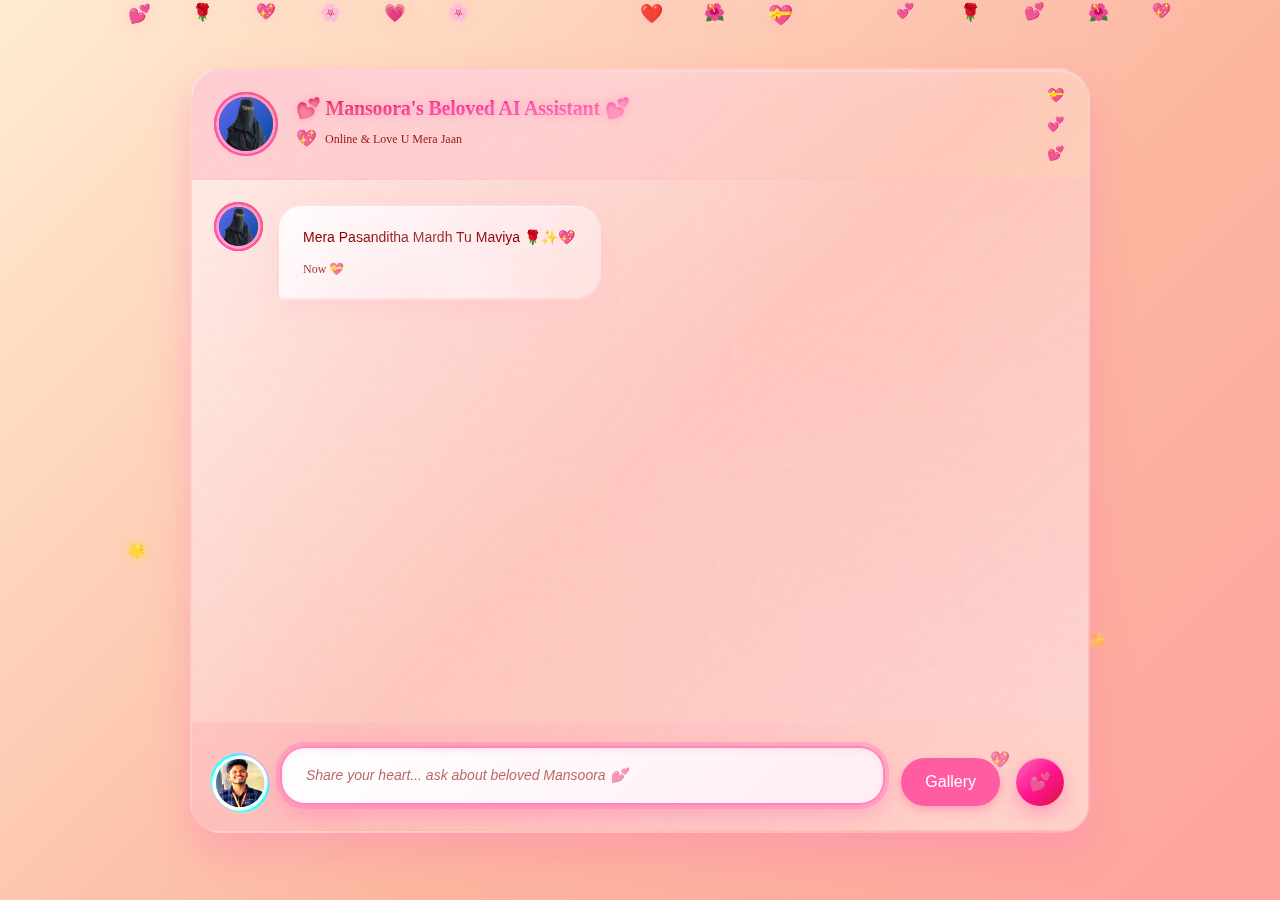
<file: index.html>
<!DOCTYPE html>
<html lang="en">
<head>
    <meta charset="UTF-8">
    <meta name="viewport" content="width=device-width, initial-scale=1.0">
    <title>💖 Mansoora's Romantic AI Assistant 💖</title>
    <link rel="stylesheet" href="style.css">
        <style>
            /* Romantic Pink Button */
            .romantic-button {
                background: #ff5ca2;
                /* bright pink background */
                color: white;
                /* white text */
                border: none;
                /* remove default border */
                border-radius: 50px;
                /* rounded pill shape */
                padding: 12px 24px;
                /* space inside the button */
                font-size: 16px;
                /* readable text size */
                cursor: pointer;
                /* pointer on hover */
                box-shadow: 0 4px 10px rgba(255, 92, 162, 0.4);
                /* soft pink shadow */
                transition: all 0.3s ease;
                /* smooth hover effect */
                position: relative;
                /* for any floating effects */
            }
        
            /* Hover animation */
            .romantic-button:hover {
                background: #ff3d8f;
                /* slightly darker pink on hover */
                transform: translateY(-2px);
                /* lift effect */
                box-shadow: 0 6px 15px rgba(255, 92, 162, 0.5);
            }
        
            /* Optional: floating hearts effect inside button */
            .romantic-button::after {
                content: "💖";
                position: absolute;
                top: -10px;
                right: -10px;
                font-size: 16px;
                animation: floatHearts 2s infinite;
                opacity: 0.7;
            }
        
            @keyframes floatHearts {
                0% {
                    transform: translateY(0) rotate(0deg);
                    opacity: 0.7;
                }
        
                50% {
                    transform: translateY(-10px) rotate(15deg);
                    opacity: 1;
                }
        
                100% {
                    transform: translateY(0) rotate(-15deg);
                    opacity: 0.7;
                }
            }
        </style>
</head>
<body>
    <!-- Romantic Background with Hearts and Rose Petals -->
    <div class="romantic-background">
        <!-- Floating Hearts -->
        <div class="floating-hearts">
            <div class="heart heart1">💕</div>
            <div class="heart heart2">💖</div>
            <div class="heart heart3">💗</div>
            <div class="heart heart4">❤️</div>
            <div class="heart heart5">💝</div>
            <div class="heart heart6">💞</div>
            <div class="heart heart7">💕</div>
            <div class="heart heart8">💖</div>
        </div>
        
        <!-- Floating Rose Petals -->
        <div class="floating-petals">
            <div class="petal petal1">🌹</div>
            <div class="petal petal2">🌸</div>
            <div class="petal petal3">🌺</div>
            <div class="petal petal4">🌹</div>
            <div class="petal petal5">🌸</div>
            <div class="petal petal6">🌺</div>
        </div>
        
        <!-- Romantic Stars -->
        <div class="romantic-stars">
            <div class="star star1">✨</div>
            <div class="star star2">⭐</div>
            <div class="star star3">🌟</div>
            <div class="star star4">✨</div>
            <div class="star star5">⭐</div>
        </div>
    </div>

    <div class="app-container">
        <div class="chat-container">
            <!-- Romantic Chat Header -->
            <div class="chat-header">
                <div class="header-content">
                    <div class="avatar-container ai-avatar heart-shaped">
                        <div class="heart-border"></div>
                        <img 
                            src="Pic.png" 
                            alt="AI Assistant Avatar" 
                            class="avatar-img"
                            loading="lazy"
                        >
                        <div class="romantic-glow"></div>
                        <div class="love-pulse"></div>
                    </div>          
                    <div class="header-info">
                        <h2>💕 Mansoora's Beloved AI Assistant 💕</h2>
                        <p class="status-text">
                            <span class="status-heart">💖</span>
                            Online & Love U Mera Jaan
                        </p>
                    </div>
                    <div class="love-decoration">
                        <span class="floating-mini-heart">💝</span>
                        <span class="floating-mini-heart">💞</span>
                        <span class="floating-mini-heart">💕</span>
                    </div>
                </div>
            </div>

            <!-- Messages Area with Romantic Styling -->
            <div class="messages-container" id="messagesContainer">
                <div class="welcome-message">
                    <div class="message ai-message">
                        <div class="message-avatar heart-shaped">
                            <div class="heart-border"></div>
                            <img 
                                src="Pic.png" 
                                alt="AI Assistant" 
                                class="message-avatar-img"
                                loading="lazy"
                            >
                            <div class="romantic-pulse"></div>
                        </div>
                        <div class="message-content romantic-bubble">
                            <p> Mera Pasanditha Mardh Tu Maviya 🌹✨💖</p>
                            <span class="timestamp romantic-time">Now 💝</span>
                        </div>
                    </div>
                </div>
            </div>

            <!-- Romantic Typing Indicator -->
            <div class="typing-indicator romantic-typing" id="typingIndicator">
                <div class="typing-content">
                    <div class="typing-avatar heart-shaped">
                        <div class="heart-border"></div>
                        <img 
                            src="Pic.png" 
                            alt="AI Assistant" 
                            class="typing-avatar-img"
                        >
                    </div>
                    <div class="typing-bubble romantic-bubble">
                        <div class="typing-hearts">
                            <span class="heart-dot">💕</span>
                            <span class="heart-dot">💖</span>
                            <span class="heart-dot">💗</span>
                        </div>
                    </div>
                </div>
            </div>

            <!-- Romantic Input Area -->
            <div class="input-container romantic-input">
                <div class="input-wrapper">
                    <div class="user-avatar-container heart-shaped">
                        <div class="heart-border user-heart"></div>
                        <img 
                            src="Maviya.jpg" 
                            alt="User Avatar" 
                            class="user-avatar-img"
                            loading="lazy"
                        >
                        <div class="user-romantic-glow"></div>
                    </div>
                    <input 
                        type="text" 
                        id="messageInput" 
                        placeholder="Share your heart... ask about beloved Mansoora 💕"
                        class="message-input romantic-input-field"
                        autocomplete="off"
                    >
                    <a href="romantic-gallery.html" class="romantic-button">
                    <span class="shimmer"></span>
                        Gallery
                    </a>
                    <button id="sendButton" class="send-button romantic-send">
                        <div class="heart-send-icon">
                            💕
                        </div>
                        <div class="love-ripple"></div>
                    </button>
                </div>
            </div>
        </div>
    </div>

    <script src="app.js"></script>
</body>
</html>
</file>
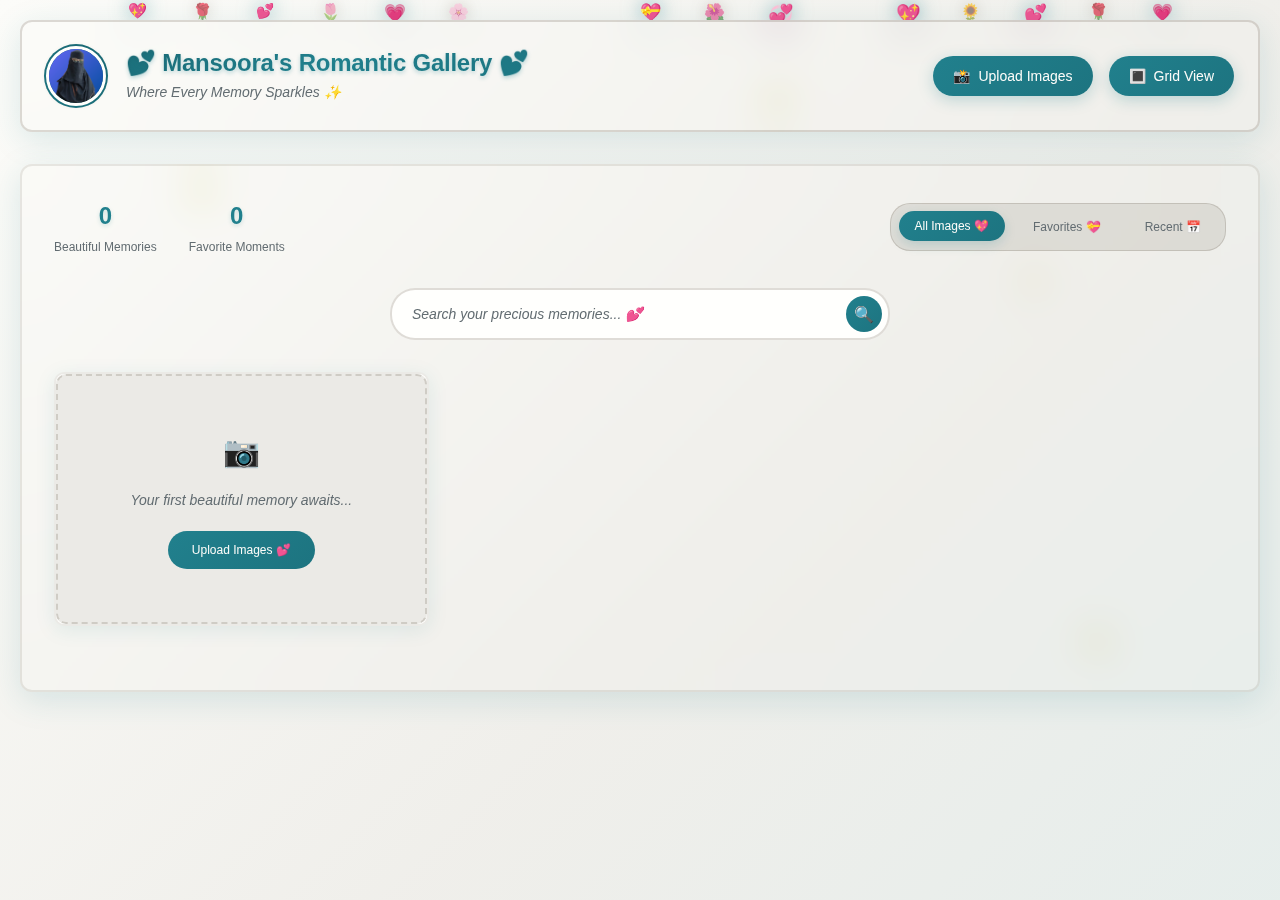
<file: romantic-gallery.html>
<!DOCTYPE html>
<html lang="en">
<head>
    <meta charset="UTF-8">
    <meta name="viewport" content="width=device-width, initial-scale=1.0">
    <title>💕 Mansoora's Romantic Image Gallery 💕</title>
    <link rel="stylesheet" href="romantic-gallery-style.css">
    <link rel="preconnect" href="https://fonts.googleapis.com">
    <link rel="preconnect" href="https://fonts.gstatic.com" crossorigin>
    <link href="https://fonts.googleapis.com/css2?family=Dancing+Script:wght@400;500;600;700&family=Playfair+Display:ital,wght@0,400;0,500;0,600;1,400&family=Poppins:ital,wght@0,300;0,400;0,500;0,600;0,700;1,300;1,400&display=swap" rel="stylesheet">
</head>
<body>
    <!-- Romantic Background Elements -->
    <div class="romantic-background">
        <!-- Floating Hearts -->
        <div class="floating-hearts">
            <div class="heart heart1">💖</div>
            <div class="heart heart2">💕</div>
            <div class="heart heart3">💗</div>
            <div class="heart heart4">💝</div>
            <div class="heart heart5">💞</div>
            <div class="heart heart6">💖</div>
            <div class="heart heart7">💕</div>
            <div class="heart heart8">💗</div>
        </div>

        <!-- Floating Rose Petals -->
        <div class="floating-petals">
            <div class="petal petal1">🌹</div>
            <div class="petal petal2">🌸</div>
            <div class="petal petal3">🌺</div>
            <div class="petal petal4">🌻</div>
            <div class="petal petal5">🌷</div>
            <div class="petal petal6">🌹</div>
        </div>

        <!-- Romantic Stars -->
        <div class="romantic-stars">
            <div class="star star1">⭐</div>
            <div class="star star2">✨</div>
            <div class="star star3">🌟</div>
            <div class="star star4">💫</div>
            <div class="star star5">⭐</div>
        </div>
    </div>

    <!-- Main App Container -->
    <div class="app-container">
        <!-- Navigation Header -->
        <nav class="gallery-nav">
            <div class="nav-content">
                <div class="nav-brand">
                    <div class="brand-avatar">
                        <div class="heart-shaped">
                            <div class="heart-border"></div>
                            <div class="romantic-glow"></div>
                            <img src="Pic.png" alt="Mansoora's Gallery" class="brand-avatar-img">
                        </div>
                    </div>
                    <div class="brand-text">
                        <h1>💕 Mansoora's Romantic Gallery 💕</h1>
                        <p>Where Every Memory Sparkles ✨</p>
                    </div>
                </div>
                
                <div class="nav-actions">
                    <button class="nav-btn upload-btn" onclick="openUploadModal()">
                        <span class="btn-icon">📸</span>
                        <span class="btn-text">Upload Images</span>
                        <div class="btn-ripple"></div>
                    </button>
                    <button class="nav-btn gallery-view-btn" onclick="toggleGalleryView()">
                        <span class="btn-icon" id="viewIcon">🔳</span>
                        <span class="btn-text">Grid View</span>
                        <div class="btn-ripple"></div>
                    </button>
                </div>
            </div>
        </nav>

        <!-- Image Gallery Container -->
        <div class="gallery-container" id="galleryContainer">
            <!-- Gallery Header -->
            <div class="gallery-header">
                <div class="gallery-stats">
                    <div class="stat-item">
                        <span class="stat-number" id="imageCount">0</span>
                        <span class="stat-label">Beautiful Memories</span>
                    </div>
                    <div class="stat-item">
                        <span class="stat-number" id="favoriteCount">0</span>
                        <span class="stat-label">Favorite Moments</span>
                    </div>
                </div>
                
                <div class="gallery-filters">
                    <button class="filter-btn active" data-filter="all">All Images 💖</button>
                    <button class="filter-btn" data-filter="favorites">Favorites 💝</button>
                    <button class="filter-btn" data-filter="recent">Recent 📅</button>
                </div>
            </div>

            <!-- Image Search -->
            <div class="search-container">
                <div class="search-wrapper">
                    <input type="text" id="searchInput" class="search-input" placeholder="Search your precious memories... 💕">
                    <button class="search-btn">
                        <span>🔍</span>
                    </button>
                </div>
            </div>

            <!-- Gallery Grid -->
            <div class="gallery-grid" id="galleryGrid">
                <!-- Sample Images (these will be replaced by uploaded images) -->
                <div class="image-card sample-card" data-category="sample">
                    <div class="image-wrapper">
                        <div class="image-placeholder">
                            <div class="placeholder-content">
                                <span class="placeholder-icon">📷</span>
                                <p class="placeholder-text">Your first beautiful memory awaits...</p>
                                <button class="placeholder-btn" onclick="openUploadModal()">
                                    Upload Images 💕
                                </button>
                            </div>
                        </div>
                    </div>
                </div>
            </div>

            <!-- Empty State -->
            <div class="empty-state" id="emptyState" style="display: none;">
                <div class="empty-content">
                    <div class="empty-icon">📸💕</div>
                    <h3>No memories found</h3>
                    <p>Start building your romantic gallery by uploading your first image!</p>
                    <button class="empty-btn" onclick="openUploadModal()">
                        Upload Your First Memory 💖
                    </button>
                </div>
            </div>
        </div>

        <!-- Upload Modal -->
        <div class="upload-modal" id="uploadModal">
            <div class="modal-overlay" onclick="closeUploadModal()"></div>
            <div class="modal-content upload-modal-content">
                <div class="modal-header">
                    <h3>💕 Share Your Beautiful Memories 💕</h3>
                    <button class="modal-close" onclick="closeUploadModal()">✕</button>
                </div>
                
                <div class="modal-body">
                    <div class="upload-area" id="uploadArea">
                        <input type="file" id="fileInput" multiple accept="image/*" style="display: none;">
                        <div class="upload-content" onclick="document.getElementById('fileInput').click()">
                            <div class="upload-icon">📸</div>
                            <h4>Drop your images here or click to browse</h4>
                            <p>Support: JPEG, PNG, GIF, WebP (Max: 10MB each)</p>
                            <button class="browse-btn">Browse Images 💖</button>
                        </div>
                    </div>
                    
                    <div class="upload-preview" id="uploadPreview" style="display: none;">
                        <h4>Images to Upload:</h4>
                        <div class="preview-grid" id="previewGrid"></div>
                        <div class="upload-actions">
                            <button class="cancel-upload" onclick="clearUploadPreview()">Cancel</button>
                            <button class="confirm-upload" onclick="processUploadedImages()">
                                Add to Gallery 💕
                            </button>
                        </div>
                    </div>
                </div>
            </div>
        </div>

        <!-- Image Viewer Modal -->
        <div class="image-viewer-modal" id="imageViewerModal">
            <div class="viewer-overlay" onclick="closeImageViewer()"></div>
            <div class="viewer-content">
                <div class="viewer-header">
                    <div class="viewer-info">
                        <h3 id="viewerTitle">Beautiful Memory</h3>
                        <p id="viewerDate">Just now</p>
                    </div>
                    <div class="viewer-actions">
                        <button class="viewer-btn favorite-btn" onclick="toggleFavorite()" id="favoriteBtn">
                            <span class="favorite-icon">🤍</span>
                        </button>
                        <button class="viewer-btn download-btn" onclick="downloadImage()">
                            <span>⬇️</span>
                        </button>
                        <button class="viewer-btn delete-btn" onclick="deleteImage()">
                            <span>🗑️</span>
                        </button>
                        <button class="viewer-btn close-btn" onclick="closeImageViewer()">
                            <span>✕</span>
                        </button>
                    </div>
                </div>
                
                <div class="viewer-image-container">
                    <button class="viewer-nav prev-btn" onclick="viewPreviousImage()">❮</button>
                    <div class="viewer-image-wrapper">
                        <img id="viewerImage" class="viewer-image" alt="Viewing image">
                        <div class="image-loader" id="imageLoader">
                            <div class="loader-heart">💖</div>
                        </div>
                    </div>
                    <button class="viewer-nav next-btn" onclick="viewNextImage()">❯</button>
                </div>
                
                <div class="viewer-footer">
                    <div class="image-details">
                        <span id="imageIndex">1</span> of <span id="totalImages">1</span>
                    </div>
                </div>
            </div>
        </div>

        <!-- Loading Overlay -->
        <div class="loading-overlay" id="loadingOverlay">
            <div class="loading-content">
                <div class="loading-heart">💕</div>
                <p class="loading-text">Processing your beautiful memories...</p>
            </div>
        </div>

        <!-- Toast Notifications -->
        <div class="toast-container" id="toastContainer"></div>
    </div>

    <script src="romantic-gallery-app.js"></script>
</body>
</html>
</file>
<file: style.css>
:root {
  /* Primitive Color Tokens */
  --color-white: rgba(255, 255, 255, 1);
  --color-black: rgba(0, 0, 0, 1);
  --color-cream-50: rgba(252, 252, 249, 1);
  --color-cream-100: rgba(255, 255, 253, 1);
  --color-gray-200: rgba(245, 245, 245, 1);
  --color-gray-300: rgba(167, 169, 169, 1);
  --color-gray-400: rgba(119, 124, 124, 1);
  --color-slate-500: rgba(98, 108, 113, 1);
  --color-brown-600: rgba(94, 82, 64, 1);
  --color-charcoal-700: rgba(31, 33, 33, 1);
  --color-charcoal-800: rgba(38, 40, 40, 1);
  --color-slate-900: rgba(19, 52, 59, 1);
  --color-teal-300: rgba(50, 184, 198, 1);
  --color-teal-400: rgba(45, 166, 178, 1);
  --color-teal-500: rgba(33, 128, 141, 1);
  --color-teal-600: rgba(29, 116, 128, 1);
  --color-teal-700: rgba(26, 104, 115, 1);
  --color-teal-800: rgba(41, 150, 161, 1);
  --color-red-400: rgba(255, 84, 89, 1);
  --color-red-500: rgba(192, 21, 47, 1);
  --color-orange-400: rgba(230, 129, 97, 1);
  --color-orange-500: rgba(168, 75, 47, 1);

  /* RGB versions for opacity control */
  --color-brown-600-rgb: 94, 82, 64;
  --color-teal-500-rgb: 33, 128, 141;
  --color-slate-900-rgb: 19, 52, 59;
  --color-slate-500-rgb: 98, 108, 113;
  --color-red-500-rgb: 192, 21, 47;
  --color-red-400-rgb: 255, 84, 89;
  --color-orange-500-rgb: 168, 75, 47;
  --color-orange-400-rgb: 230, 129, 97;

  /* Background color tokens (Light Mode) */
  --color-bg-1: rgba(59, 130, 246, 0.08); /* Light blue */
  --color-bg-2: rgba(245, 158, 11, 0.08); /* Light yellow */
  --color-bg-3: rgba(34, 197, 94, 0.08); /* Light green */
  --color-bg-4: rgba(239, 68, 68, 0.08); /* Light red */
  --color-bg-5: rgba(147, 51, 234, 0.08); /* Light purple */
  --color-bg-6: rgba(249, 115, 22, 0.08); /* Light orange */
  --color-bg-7: rgba(236, 72, 153, 0.08); /* Light pink */
  --color-bg-8: rgba(6, 182, 212, 0.08); /* Light cyan */

  /* Semantic Color Tokens (Light Mode) */
  --color-background: var(--color-cream-50);
  --color-surface: var(--color-cream-100);
  --color-text: var(--color-slate-900);
  --color-text-secondary: var(--color-slate-500);
  --color-primary: var(--color-teal-500);
  --color-primary-hover: var(--color-teal-600);
  --color-primary-active: var(--color-teal-700);
  --color-secondary: rgba(var(--color-brown-600-rgb), 0.12);
  --color-secondary-hover: rgba(var(--color-brown-600-rgb), 0.2);
  --color-secondary-active: rgba(var(--color-brown-600-rgb), 0.25);
  --color-border: rgba(var(--color-brown-600-rgb), 0.2);
  --color-btn-primary-text: var(--color-cream-50);
  --color-card-border: rgba(var(--color-brown-600-rgb), 0.12);
  --color-card-border-inner: rgba(var(--color-brown-600-rgb), 0.12);
  --color-error: var(--color-red-500);
  --color-success: var(--color-teal-500);
  --color-warning: var(--color-orange-500);
  --color-info: var(--color-slate-500);
  --color-focus-ring: rgba(var(--color-teal-500-rgb), 0.4);
  --color-select-caret: rgba(var(--color-slate-900-rgb), 0.8);

  /* Common style patterns */
  --focus-ring: 0 0 0 3px var(--color-focus-ring);
  --focus-outline: 2px solid var(--color-primary);
  --status-bg-opacity: 0.15;
  --status-border-opacity: 0.25;
  --select-caret-light: url("data:image/svg+xml,%3Csvg xmlns='http://www.w3.org/2000/svg' width='16' height='16' viewBox='0 0 24 24' fill='none' stroke='%23134252' stroke-width='2' stroke-linecap='round' stroke-linejoin='round'%3E%3Cpolyline points='6 9 12 15 18 9'%3E%3C/polyline%3E%3C/svg%3E");
  --select-caret-dark: url("data:image/svg+xml,%3Csvg xmlns='http://www.w3.org/2000/svg' width='16' height='16' viewBox='0 0 24 24' fill='none' stroke='%23f5f5f5' stroke-width='2' stroke-linecap='round' stroke-linejoin='round'%3E%3Cpolyline points='6 9 12 15 18 9'%3E%3C/polyline%3E%3C/svg%3E");

  /* RGB versions for opacity control */
  --color-success-rgb: 33, 128, 141;
  --color-error-rgb: 192, 21, 47;
  --color-warning-rgb: 168, 75, 47;
  --color-info-rgb: 98, 108, 113;

  /* Typography */
  --font-family-base: "FKGroteskNeue", "Geist", "Inter", -apple-system,
    BlinkMacSystemFont, "Segoe UI", Roboto, sans-serif;
  --font-family-mono: "Berkeley Mono", ui-monospace, SFMono-Regular, Menlo,
    Monaco, Consolas, monospace;
  --font-size-xs: 11px;
  --font-size-sm: 12px;
  --font-size-base: 14px;
  --font-size-md: 14px;
  --font-size-lg: 16px;
  --font-size-xl: 18px;
  --font-size-2xl: 20px;
  --font-size-3xl: 24px;
  --font-size-4xl: 30px;
  --font-weight-normal: 400;
  --font-weight-medium: 500;
  --font-weight-semibold: 550;
  --font-weight-bold: 600;
  --line-height-tight: 1.2;
  --line-height-normal: 1.5;
  --letter-spacing-tight: -0.01em;

  /* Spacing */
  --space-0: 0;
  --space-1: 1px;
  --space-2: 2px;
  --space-4: 4px;
  --space-6: 6px;
  --space-8: 8px;
  --space-10: 10px;
  --space-12: 12px;
  --space-16: 16px;
  --space-20: 20px;
  --space-24: 24px;
  --space-32: 32px;

  /* Border Radius */
  --radius-sm: 6px;
  --radius-base: 8px;
  --radius-md: 10px;
  --radius-lg: 12px;
  --radius-full: 9999px;

  /* Shadows */
  --shadow-xs: 0 1px 2px rgba(0, 0, 0, 0.02);
  --shadow-sm: 0 1px 3px rgba(0, 0, 0, 0.04), 0 1px 2px rgba(0, 0, 0, 0.02);
  --shadow-md: 0 4px 6px -1px rgba(0, 0, 0, 0.04),
    0 2px 4px -1px rgba(0, 0, 0, 0.02);
  --shadow-lg: 0 10px 15px -3px rgba(0, 0, 0, 0.04),
    0 4px 6px -2px rgba(0, 0, 0, 0.02);
  --shadow-inset-sm: inset 0 1px 0 rgba(255, 255, 255, 0.15),
    inset 0 -1px 0 rgba(0, 0, 0, 0.03);

  /* Animation */
  --duration-fast: 150ms;
  --duration-normal: 250ms;
  --ease-standard: cubic-bezier(0.16, 1, 0.3, 1);

  /* Layout */
  --container-sm: 640px;
  --container-md: 768px;
  --container-lg: 1024px;
  --container-xl: 1280px;
}

/* Dark mode colors */
@media (prefers-color-scheme: dark) {
  :root {
    /* RGB versions for opacity control (Dark Mode) */
    --color-gray-400-rgb: 119, 124, 124;
    --color-teal-300-rgb: 50, 184, 198;
    --color-gray-300-rgb: 167, 169, 169;
    --color-gray-200-rgb: 245, 245, 245;

    /* Background color tokens (Dark Mode) */
    --color-bg-1: rgba(29, 78, 216, 0.15); /* Dark blue */
    --color-bg-2: rgba(180, 83, 9, 0.15); /* Dark yellow */
    --color-bg-3: rgba(21, 128, 61, 0.15); /* Dark green */
    --color-bg-4: rgba(185, 28, 28, 0.15); /* Dark red */
    --color-bg-5: rgba(107, 33, 168, 0.15); /* Dark purple */
    --color-bg-6: rgba(194, 65, 12, 0.15); /* Dark orange */
    --color-bg-7: rgba(190, 24, 93, 0.15); /* Dark pink */
    --color-bg-8: rgba(8, 145, 178, 0.15); /* Dark cyan */
    
    /* Semantic Color Tokens (Dark Mode) */
    --color-background: var(--color-charcoal-700);
    --color-surface: var(--color-charcoal-800);
    --color-text: var(--color-gray-200);
    --color-text-secondary: rgba(var(--color-gray-300-rgb), 0.7);
    --color-primary: var(--color-teal-300);
    --color-primary-hover: var(--color-teal-400);
    --color-primary-active: var(--color-teal-800);
    --color-secondary: rgba(var(--color-gray-400-rgb), 0.15);
    --color-secondary-hover: rgba(var(--color-gray-400-rgb), 0.25);
    --color-secondary-active: rgba(var(--color-gray-400-rgb), 0.3);
    --color-border: rgba(var(--color-gray-400-rgb), 0.3);
    --color-error: var(--color-red-400);
    --color-success: var(--color-teal-300);
    --color-warning: var(--color-orange-400);
    --color-info: var(--color-gray-300);
    --color-focus-ring: rgba(var(--color-teal-300-rgb), 0.4);
    --color-btn-primary-text: var(--color-slate-900);
    --color-card-border: rgba(var(--color-gray-400-rgb), 0.2);
    --color-card-border-inner: rgba(var(--color-gray-400-rgb), 0.15);
    --shadow-inset-sm: inset 0 1px 0 rgba(255, 255, 255, 0.1),
      inset 0 -1px 0 rgba(0, 0, 0, 0.15);
    --button-border-secondary: rgba(var(--color-gray-400-rgb), 0.2);
    --color-border-secondary: rgba(var(--color-gray-400-rgb), 0.2);
    --color-select-caret: rgba(var(--color-gray-200-rgb), 0.8);

    /* Common style patterns - updated for dark mode */
    --focus-ring: 0 0 0 3px var(--color-focus-ring);
    --focus-outline: 2px solid var(--color-primary);
    --status-bg-opacity: 0.15;
    --status-border-opacity: 0.25;
    --select-caret-light: url("data:image/svg+xml,%3Csvg xmlns='http://www.w3.org/2000/svg' width='16' height='16' viewBox='0 0 24 24' fill='none' stroke='%23134252' stroke-width='2' stroke-linecap='round' stroke-linejoin='round'%3E%3Cpolyline points='6 9 12 15 18 9'%3E%3C/polyline%3E%3C/svg%3E");
    --select-caret-dark: url("data:image/svg+xml,%3Csvg xmlns='http://www.w3.org/2000/svg' width='16' height='16' viewBox='0 0 24 24' fill='none' stroke='%23f5f5f5' stroke-width='2' stroke-linecap='round' stroke-linejoin='round'%3E%3Cpolyline points='6 9 12 15 18 9'%3E%3C/polyline%3E%3C/svg%3E");

    /* RGB versions for dark mode */
    --color-success-rgb: var(--color-teal-300-rgb);
    --color-error-rgb: var(--color-red-400-rgb);
    --color-warning-rgb: var(--color-orange-400-rgb);
    --color-info-rgb: var(--color-gray-300-rgb);
  }
}

/* Data attribute for manual theme switching */
[data-color-scheme="dark"] {
  /* RGB versions for opacity control (dark mode) */
  --color-gray-400-rgb: 119, 124, 124;
  --color-teal-300-rgb: 50, 184, 198;
  --color-gray-300-rgb: 167, 169, 169;
  --color-gray-200-rgb: 245, 245, 245;

  /* Colorful background palette - Dark Mode */
  --color-bg-1: rgba(29, 78, 216, 0.15); /* Dark blue */
  --color-bg-2: rgba(180, 83, 9, 0.15); /* Dark yellow */
  --color-bg-3: rgba(21, 128, 61, 0.15); /* Dark green */
  --color-bg-4: rgba(185, 28, 28, 0.15); /* Dark red */
  --color-bg-5: rgba(107, 33, 168, 0.15); /* Dark purple */
  --color-bg-6: rgba(194, 65, 12, 0.15); /* Dark orange */
  --color-bg-7: rgba(190, 24, 93, 0.15); /* Dark pink */
  --color-bg-8: rgba(8, 145, 178, 0.15); /* Dark cyan */
  
  /* Semantic Color Tokens (Dark Mode) */
  --color-background: var(--color-charcoal-700);
  --color-surface: var(--color-charcoal-800);
  --color-text: var(--color-gray-200);
  --color-text-secondary: rgba(var(--color-gray-300-rgb), 0.7);
  --color-primary: var(--color-teal-300);
  --color-primary-hover: var(--color-teal-400);
  --color-primary-active: var(--color-teal-800);
  --color-secondary: rgba(var(--color-gray-400-rgb), 0.15);
  --color-secondary-hover: rgba(var(--color-gray-400-rgb), 0.25);
  --color-secondary-active: rgba(var(--color-gray-400-rgb), 0.3);
  --color-border: rgba(var(--color-gray-400-rgb), 0.3);
  --color-error: var(--color-red-400);
  --color-success: var(--color-teal-300);
  --color-warning: var(--color-orange-400);
  --color-info: var(--color-gray-300);
  --color-focus-ring: rgba(var(--color-teal-300-rgb), 0.4);
  --color-btn-primary-text: var(--color-slate-900);
  --color-card-border: rgba(var(--color-gray-400-rgb), 0.15);
  --color-card-border-inner: rgba(var(--color-gray-400-rgb), 0.15);
  --shadow-inset-sm: inset 0 1px 0 rgba(255, 255, 255, 0.1),
    inset 0 -1px 0 rgba(0, 0, 0, 0.15);
  --color-border-secondary: rgba(var(--color-gray-400-rgb), 0.2);
  --color-select-caret: rgba(var(--color-gray-200-rgb), 0.8);

  /* Common style patterns - updated for dark mode */
  --focus-ring: 0 0 0 3px var(--color-focus-ring);
  --focus-outline: 2px solid var(--color-primary);
  --status-bg-opacity: 0.15;
  --status-border-opacity: 0.25;
  --select-caret-light: url("data:image/svg+xml,%3Csvg xmlns='http://www.w3.org/2000/svg' width='16' height='16' viewBox='0 0 24 24' fill='none' stroke='%23134252' stroke-width='2' stroke-linecap='round' stroke-linejoin='round'%3E%3Cpolyline points='6 9 12 15 18 9'%3E%3C/polyline%3E%3C/svg%3E");
  --select-caret-dark: url("data:image/svg+xml,%3Csvg xmlns='http://www.w3.org/2000/svg' width='16' height='16' viewBox='0 0 24 24' fill='none' stroke='%23f5f5f5' stroke-width='2' stroke-linecap='round' stroke-linejoin='round'%3E%3Cpolyline points='6 9 12 15 18 9'%3E%3C/polyline%3E%3C/svg%3E");

  /* RGB versions for dark mode */
  --color-success-rgb: var(--color-teal-300-rgb);
  --color-error-rgb: var(--color-red-400-rgb);
  --color-warning-rgb: var(--color-orange-400-rgb);
  --color-info-rgb: var(--color-gray-300-rgb);
}

[data-color-scheme="light"] {
  /* RGB versions for opacity control (light mode) */
  --color-brown-600-rgb: 94, 82, 64;
  --color-teal-500-rgb: 33, 128, 141;
  --color-slate-900-rgb: 19, 52, 59;
  
  /* Semantic Color Tokens (Light Mode) */
  --color-background: var(--color-cream-50);
  --color-surface: var(--color-cream-100);
  --color-text: var(--color-slate-900);
  --color-text-secondary: var(--color-slate-500);
  --color-primary: var(--color-teal-500);
  --color-primary-hover: var(--color-teal-600);
  --color-primary-active: var(--color-teal-700);
  --color-secondary: rgba(var(--color-brown-600-rgb), 0.12);
  --color-secondary-hover: rgba(var(--color-brown-600-rgb), 0.2);
  --color-secondary-active: rgba(var(--color-brown-600-rgb), 0.25);
  --color-border: rgba(var(--color-brown-600-rgb), 0.2);
  --color-btn-primary-text: var(--color-cream-50);
  --color-card-border: rgba(var(--color-brown-600-rgb), 0.12);
  --color-card-border-inner: rgba(var(--color-brown-600-rgb), 0.12);
  --color-error: var(--color-red-500);
  --color-success: var(--color-teal-500);
  --color-warning: var(--color-orange-500);
  --color-info: var(--color-slate-500);
  --color-focus-ring: rgba(var(--color-teal-500-rgb), 0.4);

  /* RGB versions for light mode */
  --color-success-rgb: var(--color-teal-500-rgb);
  --color-error-rgb: var(--color-red-500-rgb);
  --color-warning-rgb: var(--color-orange-500-rgb);
  --color-info-rgb: var(--color-slate-500-rgb);
}

/* Base styles */
html {
  font-size: var(--font-size-base);
  font-family: var(--font-family-base);
  line-height: var(--line-height-normal);
  color: var(--color-text);
  background-color: var(--color-background);
  -webkit-font-smoothing: antialiased;
  box-sizing: border-box;
}

body {
  margin: 0;
  padding: 0;
}

*,
*::before,
*::after {
  box-sizing: inherit;
}

/* Typography */
h1,
h2,
h3,
h4,
h5,
h6 {
  margin: 0;
  font-weight: var(--font-weight-semibold);
  line-height: var(--line-height-tight);
  color: var(--color-text);
  letter-spacing: var(--letter-spacing-tight);
}

h1 {
  font-size: var(--font-size-4xl);
}
h2 {
  font-size: var(--font-size-3xl);
}
h3 {
  font-size: var(--font-size-2xl);
}
h4 {
  font-size: var(--font-size-xl);
}
h5 {
  font-size: var(--font-size-lg);
}
h6 {
  font-size: var(--font-size-md);
}

p {
  margin: 0 0 var(--space-16) 0;
}

a {
  color: var(--color-primary);
  text-decoration: none;
  transition: color var(--duration-fast) var(--ease-standard);
}

a:hover {
  color: var(--color-primary-hover);
}

code,
pre {
  font-family: var(--font-family-mono);
  font-size: calc(var(--font-size-base) * 0.95);
  background-color: var(--color-secondary);
  border-radius: var(--radius-sm);
}

code {
  padding: var(--space-1) var(--space-4);
}

pre {
  padding: var(--space-16);
  margin: var(--space-16) 0;
  overflow: auto;
  border: 1px solid var(--color-border);
}

pre code {
  background: none;
  padding: 0;
}

/* Buttons */
.btn {
  display: inline-flex;
  align-items: center;
  justify-content: center;
  padding: var(--space-8) var(--space-16);
  border-radius: var(--radius-base);
  font-size: var(--font-size-base);
  font-weight: 500;
  line-height: 1.5;
  cursor: pointer;
  transition: all var(--duration-normal) var(--ease-standard);
  border: none;
  text-decoration: none;
  position: relative;
}

.btn:focus-visible {
  outline: none;
  box-shadow: var(--focus-ring);
}

.btn--primary {
  background: var(--color-primary);
  color: var(--color-btn-primary-text);
}

.btn--primary:hover {
  background: var(--color-primary-hover);
}

.btn--primary:active {
  background: var(--color-primary-active);
}

.btn--secondary {
  background: var(--color-secondary);
  color: var(--color-text);
}

.btn--secondary:hover {
  background: var(--color-secondary-hover);
}

.btn--secondary:active {
  background: var(--color-secondary-active);
}

.btn--outline {
  background: transparent;
  border: 1px solid var(--color-border);
  color: var(--color-text);
}

.btn--outline:hover {
  background: var(--color-secondary);
}

.btn--sm {
  padding: var(--space-4) var(--space-12);
  font-size: var(--font-size-sm);
  border-radius: var(--radius-sm);
}

.btn--lg {
  padding: var(--space-10) var(--space-20);
  font-size: var(--font-size-lg);
  border-radius: var(--radius-md);
}

.btn--full-width {
  width: 100%;
}

.btn:disabled {
  opacity: 0.5;
  cursor: not-allowed;
}

/* Form elements */
.form-control {
  display: block;
  width: 100%;
  padding: var(--space-8) var(--space-12);
  font-size: var(--font-size-md);
  line-height: 1.5;
  color: var(--color-text);
  background-color: var(--color-surface);
  border: 1px solid var(--color-border);
  border-radius: var(--radius-base);
  transition: border-color var(--duration-fast) var(--ease-standard),
    box-shadow var(--duration-fast) var(--ease-standard);
}

textarea.form-control {
  font-family: var(--font-family-base);
  font-size: var(--font-size-base);
}

select.form-control {
  padding: var(--space-8) var(--space-12);
  -webkit-appearance: none;
  -moz-appearance: none;
  appearance: none;
  background-image: var(--select-caret-light);
  background-repeat: no-repeat;
  background-position: right var(--space-12) center;
  background-size: 16px;
  padding-right: var(--space-32);
}

/* Add a dark mode specific caret */
@media (prefers-color-scheme: dark) {
  select.form-control {
    background-image: var(--select-caret-dark);
  }
}

/* Also handle data-color-scheme */
[data-color-scheme="dark"] select.form-control {
  background-image: var(--select-caret-dark);
}

[data-color-scheme="light"] select.form-control {
  background-image: var(--select-caret-light);
}

.form-control:focus {
  border-color: var(--color-primary);
  outline: var(--focus-outline);
}

.form-label {
  display: block;
  margin-bottom: var(--space-8);
  font-weight: var(--font-weight-medium);
  font-size: var(--font-size-sm);
}

.form-group {
  margin-bottom: var(--space-16);
}

/* Card component */
.card {
  background-color: var(--color-surface);
  border-radius: var(--radius-lg);
  border: 1px solid var(--color-card-border);
  box-shadow: var(--shadow-sm);
  overflow: hidden;
  transition: box-shadow var(--duration-normal) var(--ease-standard);
}

.card:hover {
  box-shadow: var(--shadow-md);
}

.card__body {
  padding: var(--space-16);
}

.card__header,
.card__footer {
  padding: var(--space-16);
  border-bottom: 1px solid var(--color-card-border-inner);
}

/* Status indicators - simplified with CSS variables */
.status {
  display: inline-flex;
  align-items: center;
  padding: var(--space-6) var(--space-12);
  border-radius: var(--radius-full);
  font-weight: var(--font-weight-medium);
  font-size: var(--font-size-sm);
}

.status--success {
  background-color: rgba(
    var(--color-success-rgb, 33, 128, 141),
    var(--status-bg-opacity)
  );
  color: var(--color-success);
  border: 1px solid
    rgba(var(--color-success-rgb, 33, 128, 141), var(--status-border-opacity));
}

.status--error {
  background-color: rgba(
    var(--color-error-rgb, 192, 21, 47),
    var(--status-bg-opacity)
  );
  color: var(--color-error);
  border: 1px solid
    rgba(var(--color-error-rgb, 192, 21, 47), var(--status-border-opacity));
}

.status--warning {
  background-color: rgba(
    var(--color-warning-rgb, 168, 75, 47),
    var(--status-bg-opacity)
  );
  color: var(--color-warning);
  border: 1px solid
    rgba(var(--color-warning-rgb, 168, 75, 47), var(--status-border-opacity));
}

.status--info {
  background-color: rgba(
    var(--color-info-rgb, 98, 108, 113),
    var(--status-bg-opacity)
  );
  color: var(--color-info);
  border: 1px solid
    rgba(var(--color-info-rgb, 98, 108, 113), var(--status-border-opacity));
}

/* Container layout */
.container {
  width: 100%;
  margin-right: auto;
  margin-left: auto;
  padding-right: var(--space-16);
  padding-left: var(--space-16);
}

@media (min-width: 640px) {
  .container {
    max-width: var(--container-sm);
  }
}
@media (min-width: 768px) {
  .container {
    max-width: var(--container-md);
  }
}
@media (min-width: 1024px) {
  .container {
    max-width: var(--container-lg);
  }
}
@media (min-width: 1280px) {
  .container {
    max-width: var(--container-xl);
  }
}

/* Utility classes */
.flex {
  display: flex;
}
.flex-col {
  flex-direction: column;
}
.items-center {
  align-items: center;
}
.justify-center {
  justify-content: center;
}
.justify-between {
  justify-content: space-between;
}
.gap-4 {
  gap: var(--space-4);
}
.gap-8 {
  gap: var(--space-8);
}
.gap-16 {
  gap: var(--space-16);
}

.m-0 {
  margin: 0;
}
.mt-8 {
  margin-top: var(--space-8);
}
.mb-8 {
  margin-bottom: var(--space-8);
}
.mx-8 {
  margin-left: var(--space-8);
  margin-right: var(--space-8);
}
.my-8 {
  margin-top: var(--space-8);
  margin-bottom: var(--space-8);
}

.p-0 {
  padding: 0;
}
.py-8 {
  padding-top: var(--space-8);
  padding-bottom: var(--space-8);
}
.px-8 {
  padding-left: var(--space-8);
  padding-right: var(--space-8);
}
.py-16 {
  padding-top: var(--space-16);
  padding-bottom: var(--space-16);
}
.px-16 {
  padding-left: var(--space-16);
  padding-right: var(--space-16);
}

.block {
  display: block;
}
.hidden {
  display: none;
}

/* Accessibility */
.sr-only {
  position: absolute;
  width: 1px;
  height: 1px;
  padding: 0;
  margin: -1px;
  overflow: hidden;
  clip: rect(0, 0, 0, 0);
  white-space: nowrap;
  border-width: 0;
}

:focus-visible {
  outline: var(--focus-outline);
  outline-offset: 2px;
}

/* Dark mode specifics */
[data-color-scheme="dark"] .btn--outline {
  border: 1px solid var(--color-border-secondary);
}

@font-face {
  font-family: 'FKGroteskNeue';
  src: url('https://r2cdn.perplexity.ai/fonts/FKGroteskNeue.woff2')
    format('woff2');
}

/* END PERPLEXITY DESIGN SYSTEM */
/* Romantic AI Assistant - Dreamy Love-Inspired Design */

/* Romantic Background with Sunset Gradients */
body {
    margin: 0;
    padding: 0;
    min-height: 100vh;
    background: linear-gradient(135deg, 
        #ffecd2 0%, 
        #fcb69f 15%, 
        #ff9a9e 30%, 
        #fecfef 45%, 
        #fecfef 55%, 
        #ff9a9e 70%, 
        #fcb69f 85%, 
        #ffecd2 100%);
    background-size: 400% 400%;
    animation: romanticGradientShift 20s ease infinite;
    font-family: 'Poppins', var(--font-family-base);
    overflow-x: hidden;
    position: relative;
}

@keyframes romanticGradientShift {
    0% { background-position: 0% 50%; }
    25% { background-position: 100% 0%; }
    50% { background-position: 100% 100%; }
    75% { background-position: 0% 100%; }
    100% { background-position: 0% 50%; }
}

/* Romantic Background Elements */
.romantic-background {
    position: fixed;
    top: 0;
    left: 0;
    width: 100%;
    height: 100%;
    pointer-events: none;
    z-index: 1;
    overflow: hidden;
}

/* Floating Hearts Animation */
.floating-hearts {
    position: absolute;
    width: 100%;
    height: 100%;
}

.heart {
    position: absolute;
    font-size: 1.5rem;
    animation: floatHearts 15s linear infinite;
    filter: drop-shadow(0 0 10px rgba(255, 182, 193, 0.8));
}

.heart1 { left: 10%; animation-delay: 0s; animation-duration: 18s; }
.heart2 { left: 20%; animation-delay: 2s; animation-duration: 16s; }
.heart3 { left: 30%; animation-delay: 4s; animation-duration: 20s; }
.heart4 { left: 50%; animation-delay: 1s; animation-duration: 22s; }
.heart5 { left: 60%; animation-delay: 6s; animation-duration: 17s; }
.heart6 { left: 70%; animation-delay: 3s; animation-duration: 19s; }
.heart7 { left: 80%; animation-delay: 5s; animation-duration: 21s; }
.heart8 { left: 90%; animation-delay: 7s; animation-duration: 15s; }

@keyframes floatHearts {
    0% {
        transform: translateY(100vh) scale(0) rotate(0deg);
        opacity: 0;
    }
    10% {
        opacity: 1;
        transform: translateY(85vh) scale(1) rotate(45deg);
    }
    90% {
        opacity: 1;
        transform: translateY(10vh) scale(1.2) rotate(315deg);
    }
    100% {
        transform: translateY(-10vh) scale(0) rotate(360deg);
        opacity: 0;
    }
}

/* Floating Rose Petals */
.floating-petals {
    position: absolute;
    width: 100%;
    height: 100%;
}

.petal {
    position: absolute;
    font-size: 1.2rem;
    animation: floatPetals 25s linear infinite;
    filter: drop-shadow(0 0 8px rgba(255, 192, 203, 0.6));
}

.petal1 { left: 15%; animation-delay: 0s; }
.petal2 { left: 35%; animation-delay: 8s; }
.petal3 { left: 55%; animation-delay: 16s; }
.petal4 { left: 75%; animation-delay: 4s; }
.petal5 { left: 25%; animation-delay: 12s; }
.petal6 { left: 85%; animation-delay: 20s; }

@keyframes floatPetals {
    0% {
        transform: translateY(100vh) translateX(0px) rotate(0deg);
        opacity: 0;
    }
    10% {
        opacity: 1;
    }
    90% {
        opacity: 1;
    }
    100% {
        transform: translateY(-10vh) translateX(50px) rotate(360deg);
        opacity: 0;
    }
}

/* Romantic Stars */
.romantic-stars {
    position: absolute;
    width: 100%;
    height: 100%;
}

.star {
    position: absolute;
    font-size: 1rem;
    animation: twinkleStars 4s ease-in-out infinite alternate;
    filter: drop-shadow(0 0 5px rgba(255, 215, 0, 0.8));
}

.star1 { top: 20%; left: 15%; animation-delay: 0s; }
.star2 { top: 30%; left: 80%; animation-delay: 1s; }
.star3 { top: 60%; left: 10%; animation-delay: 2s; }
.star4 { top: 70%; left: 85%; animation-delay: 0.5s; }
.star5 { top: 10%; left: 60%; animation-delay: 1.5s; }

@keyframes twinkleStars {
    0% {
        opacity: 0.3;
        transform: scale(1);
    }
    100% {
        opacity: 1;
        transform: scale(1.3);
    }
}

/* App Container */
.app-container {
    position: relative;
    z-index: 2;
    min-height: 100vh;
    display: flex;
    align-items: center;
    justify-content: center;
    padding: var(--space-20);
}

/* Romantic Glassmorphism Chat Container */
.chat-container {
    display: flex;
    flex-direction: column;
    height: 85vh;
    max-width: 900px;
    width: 100%;
    background: linear-gradient(135deg, 
        rgba(255, 255, 255, 0.4), 
        rgba(255, 192, 203, 0.2),
        rgba(255, 255, 255, 0.3));
    backdrop-filter: blur(20px);
    -webkit-backdrop-filter: blur(20px);
    border: 2px solid rgba(255, 192, 203, 0.3);
    border-radius: 30px;
    overflow: hidden;
    box-shadow: 
        0 20px 40px rgba(255, 105, 180, 0.3),
        0 10px 20px rgba(255, 182, 193, 0.2),
        inset 0 2px 0 rgba(255, 255, 255, 0.5);
    animation: containerRomanticAppear 1s ease-out;
    position: relative;
}

.chat-container::before {
    content: '';
    position: absolute;
    top: 0;
    left: 0;
    right: 0;
    bottom: 0;
    background: linear-gradient(45deg, 
        transparent 30%, 
        rgba(255, 192, 203, 0.1) 50%, 
        transparent 70%);
    animation: romanticShimmer 4s infinite;
    pointer-events: none;
}

@keyframes containerRomanticAppear {
    0% {
        opacity: 0;
        transform: translateY(40px) scale(0.9);
        filter: blur(10px);
    }
    100% {
        opacity: 1;
        transform: translateY(0) scale(1);
        filter: blur(0);
    }
}

@keyframes romanticShimmer {
    0% { transform: translateX(-100%); }
    100% { transform: translateX(100%); }
}

/* Romantic Chat Header */
.chat-header {
    background: linear-gradient(135deg, 
        rgba(255, 182, 193, 0.6), 
        rgba(255, 192, 203, 0.4),
        rgba(255, 218, 185, 0.5));
    backdrop-filter: blur(15px);
    -webkit-backdrop-filter: blur(15px);
    padding: var(--space-24);
    border-bottom: 2px solid rgba(255, 192, 203, 0.3);
    position: relative;
    overflow: hidden;
}

.chat-header::before {
    content: '';
    position: absolute;
    top: 0;
    left: -100%;
    width: 100%;
    height: 100%;
    background: linear-gradient(90deg, 
        transparent, 
        rgba(255, 255, 255, 0.3), 
        transparent);
    animation: headerShimmer 5s infinite;
}

@keyframes headerShimmer {
    0% { left: -100%; }
    100% { left: 100%; }
}

.header-content {
    display: flex;
    align-items: center;
    gap: var(--space-20);
    position: relative;
}

/* Heart-Shaped Avatars - Fixed clipping issue */
.heart-shaped {
    position: relative;
    width: 60px;
    height: 60px;
}

.heart-border {
    position: absolute;
    top: -2px;
    left: -2px;
    right: -2px;
    bottom: -2px;
    background: linear-gradient(45deg, #ff69b4, #ff1493, #dc143c, #ff69b4);
    background-size: 300% 300%;
    animation: heartBorderPulse 3s ease infinite;
    border-radius: 50%;
    z-index: 1;
}

.heart-border.user-heart {
    background: linear-gradient(45deg, #ff6b6b, #4ecdc4, #45b7d1, #ff6b6b);
}

@keyframes heartBorderPulse {
    0%, 100% {
        background-position: 0% 50%;
        transform: scale(1);
        opacity: 0.8;
    }
    50% {
        background-position: 100% 50%;
        transform: scale(1.1);
        opacity: 1;
    }
}

.avatar-img, .message-avatar-img, .typing-avatar-img, .user-avatar-img {
    width: 100%;
    height: 100%;
    object-fit: cover;
    border-radius: 50%;
    position: relative;
    z-index: 2;
    transition: all var(--duration-normal) var(--ease-standard);
    animation: heartImagePulse 4s ease-in-out infinite;
    border: 3px solid rgba(255, 255, 255, 0.6);
}

@keyframes heartImagePulse {
    0%, 100% {
        transform: scale(1);
        filter: brightness(1) saturate(1);
    }
    50% {
        transform: scale(1.05);
        filter: brightness(1.2) saturate(1.3);
    }
}

.romantic-glow, .user-romantic-glow {
    position: absolute;
    top: -5px;
    left: -5px;
    right: -5px;
    bottom: -5px;
    background: radial-gradient(circle, 
        rgba(255, 105, 180, 0.6) 0%, 
        rgba(255, 182, 193, 0.4) 30%, 
        transparent 70%);
    animation: romanticGlow 3s ease-in-out infinite;
    z-index: 0;
    border-radius: 50%;
}

@keyframes romanticGlow {
    0%, 100% {
        opacity: 0.6;
        transform: scale(1);
    }
    50% {
        opacity: 1;
        transform: scale(1.2);
    }
}

.love-pulse, .romantic-pulse {
    position: absolute;
    top: -2px;
    left: -2px;
    right: -2px;
    bottom: -2px;
    border: 2px solid rgba(255, 105, 180, 0.8);
    border-radius: 50%;
    animation: lovePulse 2s infinite;
    z-index: 3;
}

@keyframes lovePulse {
    0% {
        transform: scale(1);
        opacity: 1;
    }
    100% {
        transform: scale(1.3);
        opacity: 0;
    }
}

.header-info h2 {
    color: #8b0000;
    margin: 0;
    font-size: var(--font-size-2xl);
    font-weight: var(--font-weight-bold);
    font-family: 'Dancing Script', cursive;
    text-shadow: 
        0 2px 4px rgba(255, 192, 203, 0.6),
        0 0 10px rgba(255, 105, 180, 0.4);
    background: linear-gradient(135deg, #dc143c, #ff1493, #ff69b4);
    -webkit-background-clip: text;
    -webkit-text-fill-color: transparent;
    background-clip: text;
    animation: romanticTextGlow 3s ease-in-out infinite alternate;
}

@keyframes romanticTextGlow {
    0% {
        filter: drop-shadow(0 0 5px rgba(255, 105, 180, 0.6));
    }
    100% {
        filter: drop-shadow(0 0 15px rgba(255, 105, 180, 1));
    }
}

.status-text {
    color: rgba(139, 0, 0, 0.9);
    margin: 0;
    font-size: var(--font-size-sm);
    margin-top: var(--space-6);
    display: flex;
    align-items: center;
    gap: var(--space-8);
    font-family: 'Playfair Display', serif;
    font-weight: 500;
}

.status-heart {
    animation: heartBeat 1.5s infinite;
    font-size: 1.2rem;
}

@keyframes heartBeat {
    0%, 50%, 100% { 
        transform: scale(1); 
    }
    25%, 75% { 
        transform: scale(1.3); 
    }
}

.love-decoration {
    position: absolute;
    right: 0;
    top: 50%;
    transform: translateY(-50%);
    display: flex;
    flex-direction: column;
    gap: var(--space-8);
}

.floating-mini-heart {
    font-size: 1rem;
    animation: miniHeartFloat 3s ease-in-out infinite;
}

.floating-mini-heart:nth-child(1) { animation-delay: 0s; }
.floating-mini-heart:nth-child(2) { animation-delay: 1s; }
.floating-mini-heart:nth-child(3) { animation-delay: 2s; }

@keyframes miniHeartFloat {
    0%, 100% {
        transform: translateY(0px) rotate(0deg);
        opacity: 0.7;
    }
    50% {
        transform: translateY(-10px) rotate(15deg);
        opacity: 1;
    }
}

/* Romantic Messages Container */
.messages-container {
    flex: 1;
    padding: var(--space-24);
    overflow-y: auto;
    background: linear-gradient(135deg, 
        rgba(255, 255, 255, 0.1), 
        rgba(255, 228, 225, 0.2),
        rgba(255, 240, 245, 0.1));
    backdrop-filter: blur(10px);
    -webkit-backdrop-filter: blur(10px);
    position: relative;
    scroll-behavior: smooth;
}

.messages-container::before {
    content: '';
    position: absolute;
    top: 0;
    left: 0;
    right: 0;
    bottom: 0;
    background-image: 
        radial-gradient(circle at 20% 20%, rgba(255, 182, 193, 0.1) 0%, transparent 50%),
        radial-gradient(circle at 80% 80%, rgba(255, 192, 203, 0.1) 0%, transparent 50%),
        radial-gradient(circle at 40% 60%, rgba(255, 218, 185, 0.1) 0%, transparent 50%);
    pointer-events: none;
    z-index: -1;
}

/* Romantic Message Styling */
.message {
    display: flex;
    margin-bottom: var(--space-24);
    animation: romanticMessageSlide 0.8s ease-out;
    gap: var(--space-16);
}

@keyframes romanticMessageSlide {
    0% {
        opacity: 0;
        transform: translateY(30px) scale(0.9);
        filter: blur(5px);
    }
    100% {
        opacity: 1;
        transform: translateY(0) scale(1);
        filter: blur(0);
    }
}

.user-message {
    justify-content: flex-end;
    flex-direction: row-reverse;
}

.ai-message {
    justify-content: flex-start;
}

/* Message Avatar Styling */
.message-avatar {
    position: relative;
    width: 45px;
    height: 45px;
    flex-shrink: 0;
}

/* Romantic Message Bubbles */
.message-content {
    max-width: 70%;
    position: relative;
    word-wrap: break-word;
    backdrop-filter: blur(15px);
    -webkit-backdrop-filter: blur(15px);
    transition: all var(--duration-normal) var(--ease-standard);
}

.romantic-bubble {
    padding: var(--space-20) var(--space-24);
    border-radius: 25px;
    position: relative;
    overflow: hidden;
}

.romantic-bubble::before {
    content: '';
    position: absolute;
    top: 0;
    left: 0;
    right: 0;
    bottom: 0;
    background: linear-gradient(45deg, 
        transparent 30%, 
        rgba(255, 255, 255, 0.2) 50%, 
        transparent 70%);
    animation: bubbleShimmer 3s infinite;
    pointer-events: none;
}

@keyframes bubbleShimmer {
    0% { transform: translateX(-100%) rotate(45deg); }
    100% { transform: translateX(100%) rotate(45deg); }
}

.user-message .romantic-bubble {
    background: linear-gradient(135deg, 
        rgba(255, 105, 180, 0.8), 
        rgba(255, 20, 147, 0.7),
        rgba(220, 20, 60, 0.6));
    color: white;
    border: 2px solid rgba(255, 255, 255, 0.4);
    border-bottom-right-radius: var(--radius-sm);
    box-shadow: 
        0 8px 25px rgba(255, 105, 180, 0.4),
        inset 0 1px 0 rgba(255, 255, 255, 0.3);
    text-shadow: 0 1px 2px rgba(0, 0, 0, 0.3);
}

.ai-message .romantic-bubble {
    background: linear-gradient(135deg, 
        rgba(255, 255, 255, 0.9), 
        rgba(255, 240, 245, 0.8),
        rgba(255, 228, 225, 0.9));
    color: #8b0000;
    border: 2px solid rgba(255, 192, 203, 0.4);
    border-bottom-left-radius: var(--radius-sm);
    box-shadow: 
        0 8px 25px rgba(255, 182, 193, 0.3),
        inset 0 1px 0 rgba(255, 255, 255, 0.6);
}

.romantic-bubble:hover {
    transform: translateY(-3px) scale(1.02);
    box-shadow: 
        0 15px 40px rgba(255, 105, 180, 0.4),
        inset 0 1px 0 rgba(255, 255, 255, 0.5);
}

.romantic-bubble p {
    margin: 0;
    line-height: 1.7;
    font-weight: var(--font-weight-medium);
    font-family: 'Poppins', sans-serif;
}

.romantic-time {
    font-size: var(--font-size-xs);
    opacity: 0.8;
    margin-top: var(--space-10);
    display: block;
    font-weight: var(--font-weight-normal);
    font-family: 'Dancing Script', cursive;
    font-size: var(--font-size-sm);
}

/* Romantic Typing Indicator */
.romantic-typing {
    padding: var(--space-20) var(--space-24);
    background: linear-gradient(135deg, 
        rgba(255, 240, 245, 0.3), 
        rgba(255, 228, 225, 0.2));
    backdrop-filter: blur(10px);
    -webkit-backdrop-filter: blur(10px);
    display: none;
    border-top: 2px solid rgba(255, 192, 203, 0.2);
}

.romantic-typing.show {
    display: block;
    animation: romanticFadeInUp 0.5s ease-out;
}

@keyframes romanticFadeInUp {
    0% {
        opacity: 0;
        transform: translateY(20px);
    }
    100% {
        opacity: 1;
        transform: translateY(0);
    }
}

.typing-content {
    display: flex;
    align-items: center;
    gap: var(--space-16);
}

.typing-avatar {
    width: 36px;
    height: 36px;
}

.typing-hearts {
    display: flex;
    gap: var(--space-8);
}

.heart-dot {
    font-size: 1rem;
    animation: heartTypingBounce 1.5s infinite ease-in-out;
    filter: drop-shadow(0 0 5px rgba(255, 105, 180, 0.6));
}

.heart-dot:nth-child(1) { animation-delay: -0.32s; }
.heart-dot:nth-child(2) { animation-delay: -0.16s; }
.heart-dot:nth-child(3) { animation-delay: 0s; }

@keyframes heartTypingBounce {
    0%, 80%, 100% {
        transform: scale(0.8) translateY(0);
        opacity: 0.7;
    }
    40% {
        transform: scale(1.4) translateY(-8px);
        opacity: 1;
    }
}

/* Romantic Input Container */
.romantic-input {
    padding: var(--space-24);
    background: linear-gradient(135deg, 
        rgba(255, 182, 193, 0.4), 
        rgba(255, 192, 203, 0.3),
        rgba(255, 218, 185, 0.3));
    backdrop-filter: blur(20px);
    -webkit-backdrop-filter: blur(20px);
    border-top: 2px solid rgba(255, 192, 203, 0.3);
    position: relative;
}

.input-wrapper {
    display: flex;
    gap: var(--space-16);
    align-items: flex-end;
}

.user-avatar-container {
    position: relative;
    width: 48px;
    height: 48px;
    flex-shrink: 0;
}

/* Romantic Input Field */
.romantic-input-field {
    flex: 1;
    min-height: 48px;
    max-height: 120px;
    padding: var(--space-16) var(--space-24) !important;
    background: linear-gradient(135deg, 
        rgba(255, 255, 255, 0.95), 
        rgba(255, 240, 245, 0.9)) !important;
    backdrop-filter: blur(15px) !important;
    -webkit-backdrop-filter: blur(15px) !important;
    border: 2px solid rgba(255, 192, 203, 0.5) !important;
    border-radius: 25px !important;
    font-size: var(--font-size-base) !important;
    font-family: 'Poppins', sans-serif !important;
    color: #8b0000 !important;
    resize: none;
    transition: all var(--duration-normal) var(--ease-standard) !important;
    outline: none !important;
    box-sizing: border-box !important;
    line-height: 1.6 !important;
    box-shadow: 
        inset 0 3px 6px rgba(255, 192, 203, 0.3),
        0 4px 15px rgba(255, 182, 193, 0.2) !important;
}

.romantic-input-field:focus {
    border-color: rgba(255, 105, 180, 0.8) !important;
    box-shadow: 
        0 0 0 4px rgba(255, 105, 180, 0.3),
        inset 0 3px 6px rgba(255, 192, 203, 0.3),
        0 8px 25px rgba(255, 105, 180, 0.4) !important;
    background: linear-gradient(135deg, 
        rgba(255, 255, 255, 1), 
        rgba(255, 240, 245, 0.95)) !important;
    transform: translateY(-2px);
}

.romantic-input-field::placeholder {
    color: rgba(139, 0, 0, 0.6) !important;
    font-weight: var(--font-weight-medium);
    font-style: italic;
}

.romantic-input-field.shake-animation {
    animation: romanticInputShake 0.6s ease-in-out;
}

@keyframes romanticInputShake {
    0%, 100% { transform: translateX(0) translateY(-2px); }
    10%, 30%, 50%, 70%, 90% { transform: translateX(-8px) translateY(-2px); }
    20%, 40%, 60%, 80% { transform: translateX(8px) translateY(-2px); }
}

/* Romantic Heart Send Button */
.romantic-send {
    width: 48px;
    height: 48px;
    background: linear-gradient(135deg, #ff69b4 0%, #ff1493 50%, #dc143c 100%);
    color: white;
    border: none;
    border-radius: 50%;
    cursor: pointer;
    display: flex;
    align-items: center;
    justify-content: center;
    transition: all var(--duration-normal) var(--ease-standard);
    box-shadow: 
        0 8px 20px rgba(255, 105, 180, 0.5),
        inset 0 1px 0 rgba(255, 255, 255, 0.3);
    flex-shrink: 0;
    position: relative;
    overflow: hidden;
}

.romantic-send::before {
    content: '';
    position: absolute;
    top: 0;
    left: -100%;
    width: 100%;
    height: 100%;
    background: linear-gradient(90deg, 
        transparent, 
        rgba(255, 255, 255, 0.5), 
        transparent);
    transition: left var(--duration-normal) var(--ease-standard);
}

.romantic-send:hover::before {
    left: 100%;
}

.romantic-send:hover:not(:disabled) {
    transform: scale(1.2) rotate(10deg);
    box-shadow: 
        0 12px 30px rgba(255, 105, 180, 0.7),
        inset 0 1px 0 rgba(255, 255, 255, 0.4);
    background: linear-gradient(135deg, #dc143c 0%, #ff1493 50%, #ff69b4 100%);
    animation: heartSendPulse 0.4s ease-in-out;
}

@keyframes heartSendPulse {
    0%, 100% {
        transform: scale(1.2) rotate(10deg);
    }
    50% {
        transform: scale(1.3) rotate(10deg);
    }
}

.romantic-send:active {
    transform: scale(0.95);
}

.romantic-send:disabled {
    opacity: 0.7;
    cursor: not-allowed;
    transform: none;
}

.heart-send-icon {
    position: relative;
    z-index: 2;
    font-size: 1.3rem;
    transition: transform var(--duration-fast) var(--ease-standard);
}

.romantic-send:hover .heart-send-icon {
    transform: scale(1.2) rotate(-10deg);
}

.love-ripple {
    position: absolute;
    top: 50%;
    left: 50%;
    width: 0;
    height: 0;
    border-radius: 50%;
    background: rgba(255, 255, 255, 0.6);
    transform: translate(-50%, -50%);
    transition: width 0.4s ease-out, height 0.4s ease-out;
}

.romantic-send:active .love-ripple {
    width: 70px;
    height: 70px;
}

/* Responsive Design */
@media (max-width: 768px) {
    .app-container {
        padding: var(--space-16);
    }
    
    .chat-container {
        height: 95vh;
        border-radius: 25px;
    }
    
    .chat-header {
        padding: var(--space-20);
    }
    
    .heart-shaped {
        width: 50px;
        height: 50px;
    }
    
    .header-info h2 {
        font-size: var(--font-size-xl);
    }
    
    .messages-container {
        padding: var(--space-20);
    }
    
    .romantic-bubble {
        max-width: 85%;
        padding: var(--space-16) var(--space-20);
    }
    
    .romantic-input {
        padding: var(--space-20);
    }
    
    .user-avatar-container {
        width: 44px;
        height: 44px;
    }

    .heart, .petal, .star {
        font-size: 1rem;
    }
}

@media (max-width: 480px) {
    .heart-shaped {
        width: 44px;
        height: 44px;
    }
    
    .header-info h2 {
        font-size: var(--font-size-lg);
    }
    
    .romantic-bubble {
        max-width: 90%;
        padding: var(--space-12) var(--space-16);
    }
    
    .input-wrapper {
        gap: var(--space-12);
    }
    
    .user-avatar-container {
        width: 40px;
        height: 40px;
    }
    
    .romantic-send {
        width: 44px;
        height: 44px;
    }

    .heart, .petal, .star {
        font-size: 0.9rem;
    }
}

/* Enhanced Scrollbar Styling */
.messages-container::-webkit-scrollbar {
    width: 8px;
}

.messages-container::-webkit-scrollbar-track {
    background: rgba(255, 192, 203, 0.2);
    border-radius: 4px;
}

.messages-container::-webkit-scrollbar-thumb {
    background: linear-gradient(135deg, 
        rgba(255, 105, 180, 0.6), 
        rgba(255, 182, 193, 0.4));
    border-radius: 4px;
    transition: background 0.3s ease;
}

.messages-container::-webkit-scrollbar-thumb:hover {
    background: linear-gradient(135deg, 
        rgba(255, 105, 180, 0.8), 
        rgba(255, 182, 193, 0.6));
}

/* Loading States */
.romantic-loading {
    animation: romanticLoadingPulse 2s ease-in-out infinite;
}

@keyframes romanticLoadingPulse {
    0%, 100% {
        opacity: 1;
        transform: scale(1);
        filter: brightness(1);
    }
    50% {
        opacity: 0.7;
        transform: scale(1.05);
        filter: brightness(1.3);
    }
}
</file>
<file: romantic-gallery-style.css>
:root {
  /* Primitive Color Tokens */
  --color-white: rgba(255, 255, 255, 1);
  --color-black: rgba(0, 0, 0, 1);
  --color-cream-50: rgba(252, 252, 249, 1);
  --color-cream-100: rgba(255, 255, 253, 1);
  --color-gray-200: rgba(245, 245, 245, 1);
  --color-gray-300: rgba(167, 169, 169, 1);
  --color-gray-400: rgba(119, 124, 124, 1);
  --color-slate-500: rgba(98, 108, 113, 1);
  --color-brown-600: rgba(94, 82, 64, 1);
  --color-charcoal-700: rgba(31, 33, 33, 1);
  --color-charcoal-800: rgba(38, 40, 40, 1);
  --color-slate-900: rgba(19, 52, 59, 1);
  --color-teal-300: rgba(50, 184, 198, 1);
  --color-teal-400: rgba(45, 166, 178, 1);
  --color-teal-500: rgba(33, 128, 141, 1);
  --color-teal-600: rgba(29, 116, 128, 1);
  --color-teal-700: rgba(26, 104, 115, 1);
  --color-teal-800: rgba(41, 150, 161, 1);
  --color-red-400: rgba(255, 84, 89, 1);
  --color-red-500: rgba(192, 21, 47, 1);
  --color-orange-400: rgba(230, 129, 97, 1);
  --color-orange-500: rgba(168, 75, 47, 1);

  /* RGB versions for opacity control */
  --color-brown-600-rgb: 94, 82, 64;
  --color-teal-500-rgb: 33, 128, 141;
  --color-slate-900-rgb: 19, 52, 59;
  --color-slate-500-rgb: 98, 108, 113;
  --color-red-500-rgb: 192, 21, 47;
  --color-red-400-rgb: 255, 84, 89;
  --color-orange-500-rgb: 168, 75, 47;
  --color-orange-400-rgb: 230, 129, 97;

  /* Background color tokens (Light Mode) */
  --color-bg-1: rgba(59, 130, 246, 0.08); /* Light blue */
  --color-bg-2: rgba(245, 158, 11, 0.08); /* Light yellow */
  --color-bg-3: rgba(34, 197, 94, 0.08); /* Light green */
  --color-bg-4: rgba(239, 68, 68, 0.08); /* Light red */
  --color-bg-5: rgba(147, 51, 234, 0.08); /* Light purple */
  --color-bg-6: rgba(249, 115, 22, 0.08); /* Light orange */
  --color-bg-7: rgba(236, 72, 153, 0.08); /* Light pink */
  --color-bg-8: rgba(6, 182, 212, 0.08); /* Light cyan */

  /* Semantic Color Tokens (Light Mode) */
  --color-background: var(--color-cream-50);
  --color-surface: var(--color-cream-100);
  --color-text: var(--color-slate-900);
  --color-text-secondary: var(--color-slate-500);
  --color-primary: var(--color-teal-500);
  --color-primary-hover: var(--color-teal-600);
  --color-primary-active: var(--color-teal-700);
  --color-secondary: rgba(var(--color-brown-600-rgb), 0.12);
  --color-secondary-hover: rgba(var(--color-brown-600-rgb), 0.2);
  --color-secondary-active: rgba(var(--color-brown-600-rgb), 0.25);
  --color-border: rgba(var(--color-brown-600-rgb), 0.2);
  --color-btn-primary-text: var(--color-cream-50);
  --color-card-border: rgba(var(--color-brown-600-rgb), 0.12);
  --color-card-border-inner: rgba(var(--color-brown-600-rgb), 0.12);
  --color-error: var(--color-red-500);
  --color-success: var(--color-teal-500);
  --color-warning: var(--color-orange-500);
  --color-info: var(--color-slate-500);
  --color-focus-ring: rgba(var(--color-teal-500-rgb), 0.4);
  --color-select-caret: rgba(var(--color-slate-900-rgb), 0.8);

  /* Common style patterns */
  --focus-ring: 0 0 0 3px var(--color-focus-ring);
  --focus-outline: 2px solid var(--color-primary);
  --status-bg-opacity: 0.15;
  --status-border-opacity: 0.25;
  --select-caret-light: url("data:image/svg+xml,%3Csvg xmlns='http://www.w3.org/2000/svg' width='16' height='16' viewBox='0 0 24 24' fill='none' stroke='%23134252' stroke-width='2' stroke-linecap='round' stroke-linejoin='round'%3E%3Cpolyline points='6 9 12 15 18 9'%3E%3C/polyline%3E%3C/svg%3E");
  --select-caret-dark: url("data:image/svg+xml,%3Csvg xmlns='http://www.w3.org/2000/svg' width='16' height='16' viewBox='0 0 24 24' fill='none' stroke='%23f5f5f5' stroke-width='2' stroke-linecap='round' stroke-linejoin='round'%3E%3Cpolyline points='6 9 12 15 18 9'%3E%3C/polyline%3E%3C/svg%3E");

  /* RGB versions for opacity control */
  --color-success-rgb: 33, 128, 141;
  --color-error-rgb: 192, 21, 47;
  --color-warning-rgb: 168, 75, 47;
  --color-info-rgb: 98, 108, 113;

  /* Typography */
  --font-family-base: "FKGroteskNeue", "Geist", "Inter", -apple-system,
    BlinkMacSystemFont, "Segoe UI", Roboto, sans-serif;
  --font-family-mono: "Berkeley Mono", ui-monospace, SFMono-Regular, Menlo,
    Monaco, Consolas, monospace;
  --font-size-xs: 11px;
  --font-size-sm: 12px;
  --font-size-base: 14px;
  --font-size-md: 14px;
  --font-size-lg: 16px;
  --font-size-xl: 18px;
  --font-size-2xl: 20px;
  --font-size-3xl: 24px;
  --font-size-4xl: 30px;
  --font-weight-normal: 400;
  --font-weight-medium: 500;
  --font-weight-semibold: 550;
  --font-weight-bold: 600;
  --line-height-tight: 1.2;
  --line-height-normal: 1.5;
  --letter-spacing-tight: -0.01em;

  /* Spacing */
  --space-0: 0;
  --space-1: 1px;
  --space-2: 2px;
  --space-4: 4px;
  --space-6: 6px;
  --space-8: 8px;
  --space-10: 10px;
  --space-12: 12px;
  --space-16: 16px;
  --space-20: 20px;
  --space-24: 24px;
  --space-32: 32px;

  /* Border Radius */
  --radius-sm: 6px;
  --radius-base: 8px;
  --radius-md: 10px;
  --radius-lg: 12px;
  --radius-full: 9999px;

  /* Shadows */
  --shadow-xs: 0 1px 2px rgba(0, 0, 0, 0.02);
  --shadow-sm: 0 1px 3px rgba(0, 0, 0, 0.04), 0 1px 2px rgba(0, 0, 0, 0.02);
  --shadow-md: 0 4px 6px -1px rgba(0, 0, 0, 0.04),
    0 2px 4px -1px rgba(0, 0, 0, 0.02);
  --shadow-lg: 0 10px 15px -3px rgba(0, 0, 0, 0.04),
    0 4px 6px -2px rgba(0, 0, 0, 0.02);
  --shadow-inset-sm: inset 0 1px 0 rgba(255, 255, 255, 0.15),
    inset 0 -1px 0 rgba(0, 0, 0, 0.03);

  /* Animation */
  --duration-fast: 150ms;
  --duration-normal: 250ms;
  --ease-standard: cubic-bezier(0.16, 1, 0.3, 1);

  /* Layout */
  --container-sm: 640px;
  --container-md: 768px;
  --container-lg: 1024px;
  --container-xl: 1280px;
}

/* Dark mode colors */
@media (prefers-color-scheme: dark) {
  :root {
    /* RGB versions for opacity control (Dark Mode) */
    --color-gray-400-rgb: 119, 124, 124;
    --color-teal-300-rgb: 50, 184, 198;
    --color-gray-300-rgb: 167, 169, 169;
    --color-gray-200-rgb: 245, 245, 245;

    /* Background color tokens (Dark Mode) */
    --color-bg-1: rgba(29, 78, 216, 0.15); /* Dark blue */
    --color-bg-2: rgba(180, 83, 9, 0.15); /* Dark yellow */
    --color-bg-3: rgba(21, 128, 61, 0.15); /* Dark green */
    --color-bg-4: rgba(185, 28, 28, 0.15); /* Dark red */
    --color-bg-5: rgba(107, 33, 168, 0.15); /* Dark purple */
    --color-bg-6: rgba(194, 65, 12, 0.15); /* Dark orange */
    --color-bg-7: rgba(190, 24, 93, 0.15); /* Dark pink */
    --color-bg-8: rgba(8, 145, 178, 0.15); /* Dark cyan */
    
    /* Semantic Color Tokens (Dark Mode) */
    --color-background: var(--color-charcoal-700);
    --color-surface: var(--color-charcoal-800);
    --color-text: var(--color-gray-200);
    --color-text-secondary: rgba(var(--color-gray-300-rgb), 0.7);
    --color-primary: var(--color-teal-300);
    --color-primary-hover: var(--color-teal-400);
    --color-primary-active: var(--color-teal-800);
    --color-secondary: rgba(var(--color-gray-400-rgb), 0.15);
    --color-secondary-hover: rgba(var(--color-gray-400-rgb), 0.25);
    --color-secondary-active: rgba(var(--color-gray-400-rgb), 0.3);
    --color-border: rgba(var(--color-gray-400-rgb), 0.3);
    --color-error: var(--color-red-400);
    --color-success: var(--color-teal-300);
    --color-warning: var(--color-orange-400);
    --color-info: var(--color-gray-300);
    --color-focus-ring: rgba(var(--color-teal-300-rgb), 0.4);
    --color-btn-primary-text: var(--color-slate-900);
    --color-card-border: rgba(var(--color-gray-400-rgb), 0.2);
    --color-card-border-inner: rgba(var(--color-gray-400-rgb), 0.15);
    --shadow-inset-sm: inset 0 1px 0 rgba(255, 255, 255, 0.1),
      inset 0 -1px 0 rgba(0, 0, 0, 0.15);
    --button-border-secondary: rgba(var(--color-gray-400-rgb), 0.2);
    --color-border-secondary: rgba(var(--color-gray-400-rgb), 0.2);
    --color-select-caret: rgba(var(--color-gray-200-rgb), 0.8);

    /* Common style patterns - updated for dark mode */
    --focus-ring: 0 0 0 3px var(--color-focus-ring);
    --focus-outline: 2px solid var(--color-primary);
    --status-bg-opacity: 0.15;
    --status-border-opacity: 0.25;
    --select-caret-light: url("data:image/svg+xml,%3Csvg xmlns='http://www.w3.org/2000/svg' width='16' height='16' viewBox='0 0 24 24' fill='none' stroke='%23134252' stroke-width='2' stroke-linecap='round' stroke-linejoin='round'%3E%3Cpolyline points='6 9 12 15 18 9'%3E%3C/polyline%3E%3C/svg%3E");
    --select-caret-dark: url("data:image/svg+xml,%3Csvg xmlns='http://www.w3.org/2000/svg' width='16' height='16' viewBox='0 0 24 24' fill='none' stroke='%23f5f5f5' stroke-width='2' stroke-linecap='round' stroke-linejoin='round'%3E%3Cpolyline points='6 9 12 15 18 9'%3E%3C/polyline%3E%3C/svg%3E");

    /* RGB versions for dark mode */
    --color-success-rgb: var(--color-teal-300-rgb);
    --color-error-rgb: var(--color-red-400-rgb);
    --color-warning-rgb: var(--color-orange-400-rgb);
    --color-info-rgb: var(--color-gray-300-rgb);
  }
}

/* Data attribute for manual theme switching */
[data-color-scheme="dark"] {
  /* RGB versions for opacity control (dark mode) */
  --color-gray-400-rgb: 119, 124, 124;
  --color-teal-300-rgb: 50, 184, 198;
  --color-gray-300-rgb: 167, 169, 169;
  --color-gray-200-rgb: 245, 245, 245;

  /* Colorful background palette - Dark Mode */
  --color-bg-1: rgba(29, 78, 216, 0.15); /* Dark blue */
  --color-bg-2: rgba(180, 83, 9, 0.15); /* Dark yellow */
  --color-bg-3: rgba(21, 128, 61, 0.15); /* Dark green */
  --color-bg-4: rgba(185, 28, 28, 0.15); /* Dark red */
  --color-bg-5: rgba(107, 33, 168, 0.15); /* Dark purple */
  --color-bg-6: rgba(194, 65, 12, 0.15); /* Dark orange */
  --color-bg-7: rgba(190, 24, 93, 0.15); /* Dark pink */
  --color-bg-8: rgba(8, 145, 178, 0.15); /* Dark cyan */
  
  /* Semantic Color Tokens (Dark Mode) */
  --color-background: var(--color-charcoal-700);
  --color-surface: var(--color-charcoal-800);
  --color-text: var(--color-gray-200);
  --color-text-secondary: rgba(var(--color-gray-300-rgb), 0.7);
  --color-primary: var(--color-teal-300);
  --color-primary-hover: var(--color-teal-400);
  --color-primary-active: var(--color-teal-800);
  --color-secondary: rgba(var(--color-gray-400-rgb), 0.15);
  --color-secondary-hover: rgba(var(--color-gray-400-rgb), 0.25);
  --color-secondary-active: rgba(var(--color-gray-400-rgb), 0.3);
  --color-border: rgba(var(--color-gray-400-rgb), 0.3);
  --color-error: var(--color-red-400);
  --color-success: var(--color-teal-300);
  --color-warning: var(--color-orange-400);
  --color-info: var(--color-gray-300);
  --color-focus-ring: rgba(var(--color-teal-300-rgb), 0.4);
  --color-btn-primary-text: var(--color-slate-900);
  --color-card-border: rgba(var(--color-gray-400-rgb), 0.15);
  --color-card-border-inner: rgba(var(--color-gray-400-rgb), 0.15);
  --shadow-inset-sm: inset 0 1px 0 rgba(255, 255, 255, 0.1),
    inset 0 -1px 0 rgba(0, 0, 0, 0.15);
  --color-border-secondary: rgba(var(--color-gray-400-rgb), 0.2);
  --color-select-caret: rgba(var(--color-gray-200-rgb), 0.8);

  /* Common style patterns - updated for dark mode */
  --focus-ring: 0 0 0 3px var(--color-focus-ring);
  --focus-outline: 2px solid var(--color-primary);
  --status-bg-opacity: 0.15;
  --status-border-opacity: 0.25;
  --select-caret-light: url("data:image/svg+xml,%3Csvg xmlns='http://www.w3.org/2000/svg' width='16' height='16' viewBox='0 0 24 24' fill='none' stroke='%23134252' stroke-width='2' stroke-linecap='round' stroke-linejoin='round'%3E%3Cpolyline points='6 9 12 15 18 9'%3E%3C/polyline%3E%3C/svg%3E");
  --select-caret-dark: url("data:image/svg+xml,%3Csvg xmlns='http://www.w3.org/2000/svg' width='16' height='16' viewBox='0 0 24 24' fill='none' stroke='%23f5f5f5' stroke-width='2' stroke-linecap='round' stroke-linejoin='round'%3E%3Cpolyline points='6 9 12 15 18 9'%3E%3C/polyline%3E%3C/svg%3E");

  /* RGB versions for dark mode */
  --color-success-rgb: var(--color-teal-300-rgb);
  --color-error-rgb: var(--color-red-400-rgb);
  --color-warning-rgb: var(--color-orange-400-rgb);
  --color-info-rgb: var(--color-gray-300-rgb);
}

[data-color-scheme="light"] {
  /* RGB versions for opacity control (light mode) */
  --color-brown-600-rgb: 94, 82, 64;
  --color-teal-500-rgb: 33, 128, 141;
  --color-slate-900-rgb: 19, 52, 59;
  
  /* Semantic Color Tokens (Light Mode) */
  --color-background: var(--color-cream-50);
  --color-surface: var(--color-cream-100);
  --color-text: var(--color-slate-900);
  --color-text-secondary: var(--color-slate-500);
  --color-primary: var(--color-teal-500);
  --color-primary-hover: var(--color-teal-600);
  --color-primary-active: var(--color-teal-700);
  --color-secondary: rgba(var(--color-brown-600-rgb), 0.12);
  --color-secondary-hover: rgba(var(--color-brown-600-rgb), 0.2);
  --color-secondary-active: rgba(var(--color-brown-600-rgb), 0.25);
  --color-border: rgba(var(--color-brown-600-rgb), 0.2);
  --color-btn-primary-text: var(--color-cream-50);
  --color-card-border: rgba(var(--color-brown-600-rgb), 0.12);
  --color-card-border-inner: rgba(var(--color-brown-600-rgb), 0.12);
  --color-error: var(--color-red-500);
  --color-success: var(--color-teal-500);
  --color-warning: var(--color-orange-500);
  --color-info: var(--color-slate-500);
  --color-focus-ring: rgba(var(--color-teal-500-rgb), 0.4);

  /* RGB versions for light mode */
  --color-success-rgb: var(--color-teal-500-rgb);
  --color-error-rgb: var(--color-red-500-rgb);
  --color-warning-rgb: var(--color-orange-500-rgb);
  --color-info-rgb: var(--color-slate-500-rgb);
}

/* Base styles */
html {
  font-size: var(--font-size-base);
  font-family: var(--font-family-base);
  line-height: var(--line-height-normal);
  color: var(--color-text);
  background-color: var(--color-background);
  -webkit-font-smoothing: antialiased;
  box-sizing: border-box;
}

body {
  margin: 0;
  padding: 0;
}

*,
*::before,
*::after {
  box-sizing: inherit;
}

/* Typography */
h1,
h2,
h3,
h4,
h5,
h6 {
  margin: 0;
  font-weight: var(--font-weight-semibold);
  line-height: var(--line-height-tight);
  color: var(--color-text);
  letter-spacing: var(--letter-spacing-tight);
}

h1 {
  font-size: var(--font-size-4xl);
}
h2 {
  font-size: var(--font-size-3xl);
}
h3 {
  font-size: var(--font-size-2xl);
}
h4 {
  font-size: var(--font-size-xl);
}
h5 {
  font-size: var(--font-size-lg);
}
h6 {
  font-size: var(--font-size-md);
}

p {
  margin: 0 0 var(--space-16) 0;
}

a {
  color: var(--color-primary);
  text-decoration: none;
  transition: color var(--duration-fast) var(--ease-standard);
}

a:hover {
  color: var(--color-primary-hover);
}

code,
pre {
  font-family: var(--font-family-mono);
  font-size: calc(var(--font-size-base) * 0.95);
  background-color: var(--color-secondary);
  border-radius: var(--radius-sm);
}

code {
  padding: var(--space-1) var(--space-4);
}

pre {
  padding: var(--space-16);
  margin: var(--space-16) 0;
  overflow: auto;
  border: 1px solid var(--color-border);
}

pre code {
  background: none;
  padding: 0;
}

/* Buttons */
.btn {
  display: inline-flex;
  align-items: center;
  justify-content: center;
  padding: var(--space-8) var(--space-16);
  border-radius: var(--radius-base);
  font-size: var(--font-size-base);
  font-weight: 500;
  line-height: 1.5;
  cursor: pointer;
  transition: all var(--duration-normal) var(--ease-standard);
  border: none;
  text-decoration: none;
  position: relative;
}

.btn:focus-visible {
  outline: none;
  box-shadow: var(--focus-ring);
}

.btn--primary {
  background: var(--color-primary);
  color: var(--color-btn-primary-text);
}

.btn--primary:hover {
  background: var(--color-primary-hover);
}

.btn--primary:active {
  background: var(--color-primary-active);
}

.btn--secondary {
  background: var(--color-secondary);
  color: var(--color-text);
}

.btn--secondary:hover {
  background: var(--color-secondary-hover);
}

.btn--secondary:active {
  background: var(--color-secondary-active);
}

.btn--outline {
  background: transparent;
  border: 1px solid var(--color-border);
  color: var(--color-text);
}

.btn--outline:hover {
  background: var(--color-secondary);
}

.btn--sm {
  padding: var(--space-4) var(--space-12);
  font-size: var(--font-size-sm);
  border-radius: var(--radius-sm);
}

.btn--lg {
  padding: var(--space-10) var(--space-20);
  font-size: var(--font-size-lg);
  border-radius: var(--radius-md);
}

.btn--full-width {
  width: 100%;
}

.btn:disabled {
  opacity: 0.5;
  cursor: not-allowed;
}

/* Form elements */
.form-control {
  display: block;
  width: 100%;
  padding: var(--space-8) var(--space-12);
  font-size: var(--font-size-md);
  line-height: 1.5;
  color: var(--color-text);
  background-color: var(--color-surface);
  border: 1px solid var(--color-border);
  border-radius: var(--radius-base);
  transition: border-color var(--duration-fast) var(--ease-standard),
    box-shadow var(--duration-fast) var(--ease-standard);
}

textarea.form-control {
  font-family: var(--font-family-base);
  font-size: var(--font-size-base);
}

select.form-control {
  padding: var(--space-8) var(--space-12);
  -webkit-appearance: none;
  -moz-appearance: none;
  appearance: none;
  background-image: var(--select-caret-light);
  background-repeat: no-repeat;
  background-position: right var(--space-12) center;
  background-size: 16px;
  padding-right: var(--space-32);
}

/* Add a dark mode specific caret */
@media (prefers-color-scheme: dark) {
  select.form-control {
    background-image: var(--select-caret-dark);
  }
}

/* Also handle data-color-scheme */
[data-color-scheme="dark"] select.form-control {
  background-image: var(--select-caret-dark);
}

[data-color-scheme="light"] select.form-control {
  background-image: var(--select-caret-light);
}

.form-control:focus {
  border-color: var(--color-primary);
  outline: var(--focus-outline);
}

.form-label {
  display: block;
  margin-bottom: var(--space-8);
  font-weight: var(--font-weight-medium);
  font-size: var(--font-size-sm);
}

.form-group {
  margin-bottom: var(--space-16);
}

/* Card component */
.card {
  background-color: var(--color-surface);
  border-radius: var(--radius-lg);
  border: 1px solid var(--color-card-border);
  box-shadow: var(--shadow-sm);
  overflow: hidden;
  transition: box-shadow var(--duration-normal) var(--ease-standard);
}

.card:hover {
  box-shadow: var(--shadow-md);
}

.card__body {
  padding: var(--space-16);
}

.card__header,
.card__footer {
  padding: var(--space-16);
  border-bottom: 1px solid var(--color-card-border-inner);
}

/* Status indicators - simplified with CSS variables */
.status {
  display: inline-flex;
  align-items: center;
  padding: var(--space-6) var(--space-12);
  border-radius: var(--radius-full);
  font-weight: var(--font-weight-medium);
  font-size: var(--font-size-sm);
}

.status--success {
  background-color: rgba(
    var(--color-success-rgb, 33, 128, 141),
    var(--status-bg-opacity)
  );
  color: var(--color-success);
  border: 1px solid
    rgba(var(--color-success-rgb, 33, 128, 141), var(--status-border-opacity));
}

.status--error {
  background-color: rgba(
    var(--color-error-rgb, 192, 21, 47),
    var(--status-bg-opacity)
  );
  color: var(--color-error);
  border: 1px solid
    rgba(var(--color-error-rgb, 192, 21, 47), var(--status-border-opacity));
}

.status--warning {
  background-color: rgba(
    var(--color-warning-rgb, 168, 75, 47),
    var(--status-bg-opacity)
  );
  color: var(--color-warning);
  border: 1px solid
    rgba(var(--color-warning-rgb, 168, 75, 47), var(--status-border-opacity));
}

.status--info {
  background-color: rgba(
    var(--color-info-rgb, 98, 108, 113),
    var(--status-bg-opacity)
  );
  color: var(--color-info);
  border: 1px solid
    rgba(var(--color-info-rgb, 98, 108, 113), var(--status-border-opacity));
}

/* Container layout */
.container {
  width: 100%;
  margin-right: auto;
  margin-left: auto;
  padding-right: var(--space-16);
  padding-left: var(--space-16);
}

@media (min-width: 640px) {
  .container {
    max-width: var(--container-sm);
  }
}
@media (min-width: 768px) {
  .container {
    max-width: var(--container-md);
  }
}
@media (min-width: 1024px) {
  .container {
    max-width: var(--container-lg);
  }
}
@media (min-width: 1280px) {
  .container {
    max-width: var(--container-xl);
  }
}

/* Utility classes */
.flex {
  display: flex;
}
.flex-col {
  flex-direction: column;
}
.items-center {
  align-items: center;
}
.justify-center {
  justify-content: center;
}
.justify-between {
  justify-content: space-between;
}
.gap-4 {
  gap: var(--space-4);
}
.gap-8 {
  gap: var(--space-8);
}
.gap-16 {
  gap: var(--space-16);
}

.m-0 {
  margin: 0;
}
.mt-8 {
  margin-top: var(--space-8);
}
.mb-8 {
  margin-bottom: var(--space-8);
}
.mx-8 {
  margin-left: var(--space-8);
  margin-right: var(--space-8);
}
.my-8 {
  margin-top: var(--space-8);
  margin-bottom: var(--space-8);
}

.p-0 {
  padding: 0;
}
.py-8 {
  padding-top: var(--space-8);
  padding-bottom: var(--space-8);
}
.px-8 {
  padding-left: var(--space-8);
  padding-right: var(--space-8);
}
.py-16 {
  padding-top: var(--space-16);
  padding-bottom: var(--space-16);
}
.px-16 {
  padding-left: var(--space-16);
  padding-right: var(--space-16);
}

.block {
  display: block;
}
.hidden {
  display: none;
}

/* Accessibility */
.sr-only {
  position: absolute;
  width: 1px;
  height: 1px;
  padding: 0;
  margin: -1px;
  overflow: hidden;
  clip: rect(0, 0, 0, 0);
  white-space: nowrap;
  border-width: 0;
}

:focus-visible {
  outline: var(--focus-outline);
  outline-offset: 2px;
}

/* Dark mode specifics */
[data-color-scheme="dark"] .btn--outline {
  border: 1px solid var(--color-border-secondary);
}

@font-face {
  font-family: 'FKGroteskNeue';
  src: url('https://r2cdn.perplexity.ai/fonts/FKGroteskNeue.woff2')
    format('woff2');
}

/* END PERPLEXITY DESIGN SYSTEM */
:root {
  /* Primitive Color Tokens */
  --color-white: rgba(255, 255, 255, 1);
  --color-black: rgba(0, 0, 0, 1);
  --color-cream-50: rgba(252, 252, 249, 1);
  --color-cream-100: rgba(255, 255, 253, 1);
  --color-gray-200: rgba(245, 245, 245, 1);
  --color-gray-300: rgba(167, 169, 169, 1);
  --color-gray-400: rgba(119, 124, 124, 1);
  --color-slate-500: rgba(98, 108, 113, 1);
  --color-brown-600: rgba(94, 82, 64, 1);
  --color-charcoal-700: rgba(31, 33, 33, 1);
  --color-charcoal-800: rgba(38, 40, 40, 1);
  --color-slate-900: rgba(19, 52, 59, 1);
  --color-teal-300: rgba(50, 184, 198, 1);
  --color-teal-400: rgba(45, 166, 178, 1);
  --color-teal-500: rgba(33, 128, 141, 1);
  --color-teal-600: rgba(29, 116, 128, 1);
  --color-teal-700: rgba(26, 104, 115, 1);
  --color-teal-800: rgba(41, 150, 161, 1);
  --color-red-400: rgba(255, 84, 89, 1);
  --color-red-500: rgba(192, 21, 47, 1);
  --color-orange-400: rgba(230, 129, 97, 1);
  --color-orange-500: rgba(168, 75, 47, 1);

  /* RGB versions for opacity control */
  --color-brown-600-rgb: 94, 82, 64;
  --color-teal-500-rgb: 33, 128, 141;
  --color-slate-900-rgb: 19, 52, 59;
  --color-slate-500-rgb: 98, 108, 113;
  --color-red-500-rgb: 192, 21, 47;
  --color-red-400-rgb: 255, 84, 89;
  --color-orange-500-rgb: 168, 75, 47;
  --color-orange-400-rgb: 230, 129, 97;

  /* Semantic Color Tokens (Light Mode) */
  --color-background: var(--color-cream-50);
  --color-surface: var(--color-cream-100);
  --color-text: var(--color-slate-900);
  --color-text-secondary: var(--color-slate-500);
  --color-primary: var(--color-teal-500);
  --color-primary-hover: var(--color-teal-600);
  --color-primary-active: var(--color-teal-700);
  --color-secondary: rgba(var(--color-brown-600-rgb), 0.12);
  --color-secondary-hover: rgba(var(--color-brown-600-rgb), 0.2);
  --color-secondary-active: rgba(var(--color-brown-600-rgb), 0.25);
  --color-border: rgba(var(--color-brown-600-rgb), 0.2);
  --color-btn-primary-text: var(--color-cream-50);
  --color-card-border: rgba(var(--color-brown-600-rgb), 0.12);
  --color-card-border-inner: rgba(var(--color-brown-600-rgb), 0.12);
  --color-error: var(--color-red-500);
  --color-success: var(--color-teal-500);
  --color-warning: var(--color-orange-500);
  --color-info: var(--color-slate-500);
  --color-focus-ring: rgba(var(--color-teal-500-rgb), 0.4);

  /* Gallery-specific variables */
  --gallery-border-radius: var(--radius-lg);
  --gallery-shadow: 0 8px 32px rgba(var(--color-teal-500-rgb), 0.15);
  --gallery-hover-shadow: 0 12px 48px rgba(var(--color-teal-500-rgb), 0.25);
  --image-border-radius: var(--radius-md);
  
  /* Animation */
  --duration-fast: 150ms;
  --duration-normal: 250ms;
  --duration-slow: 500ms;
  --ease-standard: cubic-bezier(0.16, 1, 0.3, 1);

  /* Spacing */
  --space-0: 0;
  --space-1: 1px;
  --space-2: 2px;
  --space-4: 4px;
  --space-6: 6px;
  --space-8: 8px;
  --space-10: 10px;
  --space-12: 12px;
  --space-16: 16px;
  --space-20: 20px;
  --space-24: 24px;
  --space-32: 32px;
  --space-48: 48px;
  --space-64: 64px;

  /* Typography */
  --font-family-base: "FKGroteskNeue", "Geist", "Inter", -apple-system, BlinkMacSystemFont, "Segoe UI", Roboto, sans-serif;
  --font-family-display: "FKGroteskNeue", "Geist", "Inter", -apple-system, BlinkMacSystemFont, "Segoe UI", Roboto, sans-serif;
  --font-family-serif: "FKGroteskNeue", "Geist", "Inter", -apple-system, BlinkMacSystemFont, "Segoe UI", Roboto, sans-serif;
  --font-size-xs: 11px;
  --font-size-sm: 12px;
  --font-size-base: 14px;
  --font-size-lg: 16px;
  --font-size-xl: 18px;
  --font-size-2xl: 20px;
  --font-size-3xl: 24px;
  --font-size-4xl: 30px;
  --font-weight-normal: 400;
  --font-weight-medium: 500;
  --font-weight-semibold: 550;
  --font-weight-bold: 600;
  
  /* Border Radius */
  --radius-sm: 6px;
  --radius-base: 8px;
  --radius-md: 10px;
  --radius-lg: 12px;
  --radius-full: 9999px;

  /* Shadows */
  --shadow-sm: 0 1px 3px rgba(0, 0, 0, 0.04), 0 1px 2px rgba(0, 0, 0, 0.02);
  --shadow-md: 0 4px 6px -1px rgba(0, 0, 0, 0.04), 0 2px 4px -1px rgba(0, 0, 0, 0.02);
  --shadow-lg: 0 10px 15px -3px rgba(0, 0, 0, 0.04), 0 4px 6px -2px rgba(0, 0, 0, 0.02);

  /* Focus styles */
  --focus-ring: 0 0 0 3px var(--color-focus-ring);
  --focus-outline: 2px solid var(--color-primary);
}

/* Dark mode colors */
@media (prefers-color-scheme: dark) {
  :root {
    /* RGB versions for opacity control (Dark Mode) */
    --color-gray-400-rgb: 119, 124, 124;
    --color-teal-300-rgb: 50, 184, 198;
    --color-gray-300-rgb: 167, 169, 169;
    --color-gray-200-rgb: 245, 245, 245;
    
    /* Semantic Color Tokens (Dark Mode) */
    --color-background: var(--color-charcoal-700);
    --color-surface: var(--color-charcoal-800);
    --color-text: var(--color-gray-200);
    --color-text-secondary: rgba(var(--color-gray-300-rgb), 0.7);
    --color-primary: var(--color-teal-300);
    --color-primary-hover: var(--color-teal-400);
    --color-primary-active: var(--color-teal-800);
    --color-secondary: rgba(var(--color-gray-400-rgb), 0.15);
    --color-secondary-hover: rgba(var(--color-gray-400-rgb), 0.25);
    --color-secondary-active: rgba(var(--color-gray-400-rgb), 0.3);
    --color-border: rgba(var(--color-gray-400-rgb), 0.3);
    --color-error: var(--color-red-400);
    --color-success: var(--color-teal-300);
    --color-warning: var(--color-orange-400);
    --color-info: var(--color-gray-300);
    --color-focus-ring: rgba(var(--color-teal-300-rgb), 0.4);
    --color-btn-primary-text: var(--color-slate-900);
    --color-card-border: rgba(var(--color-gray-400-rgb), 0.2);
    --color-card-border-inner: rgba(var(--color-gray-400-rgb), 0.15);
    
    /* Gallery-specific dark mode adjustments */
    --gallery-shadow: 0 8px 32px rgba(var(--color-teal-300-rgb), 0.15);
    --gallery-hover-shadow: 0 12px 48px rgba(var(--color-teal-300-rgb), 0.25);
  }
}

/* Data attribute for manual theme switching */
[data-color-scheme="dark"] {
  /* RGB versions for opacity control (dark mode) */
  --color-gray-400-rgb: 119, 124, 124;
  --color-teal-300-rgb: 50, 184, 198;
  --color-gray-300-rgb: 167, 169, 169;
  --color-gray-200-rgb: 245, 245, 245;
  
  /* Semantic Color Tokens (Dark Mode) */
  --color-background: var(--color-charcoal-700);
  --color-surface: var(--color-charcoal-800);
  --color-text: var(--color-gray-200);
  --color-text-secondary: rgba(var(--color-gray-300-rgb), 0.7);
  --color-primary: var(--color-teal-300);
  --color-primary-hover: var(--color-teal-400);
  --color-primary-active: var(--color-teal-800);
  --color-secondary: rgba(var(--color-gray-400-rgb), 0.15);
  --color-secondary-hover: rgba(var(--color-gray-400-rgb), 0.25);
  --color-secondary-active: rgba(var(--color-gray-400-rgb), 0.3);
  --color-border: rgba(var(--color-gray-400-rgb), 0.3);
  --color-error: var(--color-red-400);
  --color-success: var(--color-teal-300);
  --color-warning: var(--color-orange-400);
  --color-info: var(--color-gray-300);
  --color-focus-ring: rgba(var(--color-teal-300-rgb), 0.4);
  --color-btn-primary-text: var(--color-slate-900);
  --color-card-border: rgba(var(--color-gray-400-rgb), 0.15);
  --color-card-border-inner: rgba(var(--color-gray-400-rgb), 0.15);
  
  /* Gallery-specific dark mode adjustments */
  --gallery-shadow: 0 8px 32px rgba(var(--color-teal-300-rgb), 0.15);
  --gallery-hover-shadow: 0 12px 48px rgba(var(--color-teal-300-rgb), 0.25);
}

[data-color-scheme="light"] {
  /* RGB versions for opacity control (light mode) */
  --color-brown-600-rgb: 94, 82, 64;
  --color-teal-500-rgb: 33, 128, 141;
  --color-slate-900-rgb: 19, 52, 59;
  
  /* Semantic Color Tokens (Light Mode) */
  --color-background: var(--color-cream-50);
  --color-surface: var(--color-cream-100);
  --color-text: var(--color-slate-900);
  --color-text-secondary: var(--color-slate-500);
  --color-primary: var(--color-teal-500);
  --color-primary-hover: var(--color-teal-600);
  --color-primary-active: var(--color-teal-700);
  --color-secondary: rgba(var(--color-brown-600-rgb), 0.12);
  --color-secondary-hover: rgba(var(--color-brown-600-rgb), 0.2);
  --color-secondary-active: rgba(var(--color-brown-600-rgb), 0.25);
  --color-border: rgba(var(--color-brown-600-rgb), 0.2);
  --color-btn-primary-text: var(--color-cream-50);
  --color-card-border: rgba(var(--color-brown-600-rgb), 0.12);
  --color-card-border-inner: rgba(var(--color-brown-600-rgb), 0.12);
  --color-error: var(--color-red-500);
  --color-success: var(--color-teal-500);
  --color-warning: var(--color-orange-500);
  --color-info: var(--color-slate-500);
  --color-focus-ring: rgba(var(--color-teal-500-rgb), 0.4);
  
  /* Gallery-specific light mode adjustments */
  --gallery-shadow: 0 8px 32px rgba(var(--color-teal-500-rgb), 0.15);
  --gallery-hover-shadow: 0 12px 48px rgba(var(--color-teal-500-rgb), 0.25);
}

/* Base styles */
html {
    font-size: var(--font-size-base);
    font-family: var(--font-family-base);
    line-height: 1.5;
    -webkit-font-smoothing: antialiased;
    box-sizing: border-box;
    color: var(--color-text);
    background-color: var(--color-background);
}

body {
    margin: 0;
    padding: 0;
    min-height: 100vh;
    background: linear-gradient(135deg,
        var(--color-cream-50) 0%,
        rgba(var(--color-brown-600-rgb), 0.08) 15%,
        rgba(var(--color-teal-500-rgb), 0.12) 30%,
        rgba(var(--color-brown-600-rgb), 0.15) 45%,
        rgba(var(--color-brown-600-rgb), 0.15) 55%,
        rgba(var(--color-teal-500-rgb), 0.12) 70%,
        rgba(var(--color-brown-600-rgb), 0.08) 85%,
        var(--color-cream-50) 100%);
    background-size: 400% 400%;
    animation: romanticGradientShift 20s ease infinite;
    font-family: var(--font-family-base);
    overflow-x: hidden;
    position: relative;
}

*,
*::before,
*::after {
    box-sizing: inherit;
}

@keyframes romanticGradientShift {
    0% { background-position: 0% 50%; }
    25% { background-position: 100% 0%; }
    50% { background-position: 100% 100%; }
    75% { background-position: 0% 100%; }
    100% { background-position: 0% 50%; }
}

/* Romantic Background Elements */
.romantic-background {
    position: fixed;
    top: 0;
    left: 0;
    width: 100%;
    height: 100%;
    pointer-events: none;
    z-index: 1;
    overflow: hidden;
}

.floating-hearts {
    position: absolute;
    width: 100%;
    height: 100%;
}

.heart {
    position: absolute;
    font-size: 1.5rem;
    animation: floatHearts 15s linear infinite;
    filter: drop-shadow(0 0 10px rgba(var(--color-teal-500-rgb), 0.6));
    color: var(--color-primary);
}

.heart1 { left: 10%; animation-delay: 0s; animation-duration: 18s; }
.heart2 { left: 20%; animation-delay: 2s; animation-duration: 16s; }
.heart3 { left: 30%; animation-delay: 4s; animation-duration: 20s; }
.heart4 { left: 50%; animation-delay: 1s; animation-duration: 22s; }
.heart5 { left: 60%; animation-delay: 6s; animation-duration: 17s; }
.heart6 { left: 70%; animation-delay: 3s; animation-duration: 19s; }
.heart7 { left: 80%; animation-delay: 5s; animation-duration: 21s; }
.heart8 { left: 90%; animation-delay: 7s; animation-duration: 15s; }

@keyframes floatHearts {
    0% {
        transform: translateY(100vh) scale(0) rotate(0deg);
        opacity: 0;
    }
    10% {
        opacity: 1;
        transform: translateY(85vh) scale(1) rotate(45deg);
    }
    90% {
        opacity: 1;
        transform: translateY(10vh) scale(1.2) rotate(315deg);
    }
    100% {
        transform: translateY(-10vh) scale(0) rotate(360deg);
        opacity: 0;
    }
}

.floating-petals {
    position: absolute;
    width: 100%;
    height: 100%;
}

.petal {
    position: absolute;
    font-size: 1.2rem;
    animation: floatPetals 25s linear infinite;
    filter: drop-shadow(0 0 8px rgba(var(--color-brown-600-rgb), 0.4));
    color: rgba(var(--color-brown-600-rgb), 0.6);
}

.petal1 { left: 15%; animation-delay: 0s; }
.petal2 { left: 35%; animation-delay: 8s; }
.petal3 { left: 55%; animation-delay: 16s; }
.petal4 { left: 75%; animation-delay: 4s; }
.petal5 { left: 25%; animation-delay: 12s; }
.petal6 { left: 85%; animation-delay: 20s; }

@keyframes floatPetals {
    0% {
        transform: translateY(100vh) translateX(0px) rotate(0deg);
        opacity: 0;
    }
    10% {
        opacity: 1;
    }
    90% {
        opacity: 1;
    }
    100% {
        transform: translateY(-10vh) translateX(50px) rotate(360deg);
        opacity: 0;
    }
}

.romantic-stars {
    position: absolute;
    width: 100%;
    height: 100%;
}

.star {
    position: absolute;
    font-size: 1rem;
    animation: twinkleStars 4s ease-in-out infinite alternate;
    filter: drop-shadow(0 0 5px rgba(var(--color-teal-500-rgb), 0.6));
    color: var(--color-primary);
}

.star1 { top: 20%; left: 15%; animation-delay: 0s; }
.star2 { top: 30%; left: 80%; animation-delay: 1s; }
.star3 { top: 60%; left: 10%; animation-delay: 2s; }
.star4 { top: 70%; left: 85%; animation-delay: 0.5s; }
.star5 { top: 10%; left: 60%; animation-delay: 1.5s; }

@keyframes twinkleStars {
    0% {
        opacity: 0.3;
        transform: scale(1);
    }
    100% {
        opacity: 1;
        transform: scale(1.3);
    }
}

/* App Container */
.app-container {
    position: relative;
    z-index: 2;
    min-height: 100vh;
    padding: var(--space-20);
    max-width: 1400px;
    margin: 0 auto;
}

/* Gallery Navigation */
.gallery-nav {
    background: rgba(var(--color-surface), 0.9);
    backdrop-filter: blur(20px);
    -webkit-backdrop-filter: blur(20px);
    border: 2px solid var(--color-border);
    border-radius: var(--gallery-border-radius);
    padding: var(--space-24);
    margin-bottom: var(--space-32);
    box-shadow: var(--gallery-shadow);
    animation: slideInFromTop 0.8s ease-out;
}

@keyframes slideInFromTop {
    0% {
        opacity: 0;
        transform: translateY(-50px);
    }
    100% {
        opacity: 1;
        transform: translateY(0);
    }
}

.nav-content {
    display: flex;
    justify-content: space-between;
    align-items: center;
    gap: var(--space-24);
}

.nav-brand {
    display: flex;
    align-items: center;
    gap: var(--space-20);
}

.brand-avatar {
    position: relative;
    width: 60px;
    height: 60px;
}

.heart-shaped {
    position: relative;
    width: 100%;
    height: 100%;
}

.heart-border {
    position: absolute;
    top: -2px;
    left: -2px;
    right: -2px;
    bottom: -2px;
    background: linear-gradient(45deg, var(--color-primary), var(--color-primary-hover), var(--color-primary-active), var(--color-primary));
    background-size: 300% 300%;
    animation: heartBorderPulse 3s ease infinite;
    border-radius: 50%;
    z-index: 1;
}

@keyframes heartBorderPulse {
    0%, 100% {
        background-position: 0% 50%;
        transform: scale(1);
        opacity: 0.8;
    }
    50% {
        background-position: 100% 50%;
        transform: scale(1.1);
        opacity: 1;
    }
}

.brand-avatar-img {
    width: 100%;
    height: 100%;
    object-fit: cover;
    border-radius: 50%;
    position: relative;
    z-index: 2;
    border: 3px solid var(--color-surface);
}

.romantic-glow {
    position: absolute;
    top: -5px;
    left: -5px;
    right: -5px;
    bottom: -5px;
    background: radial-gradient(circle,
        rgba(var(--color-teal-500-rgb), 0.4) 0%,
        rgba(var(--color-brown-600-rgb), 0.2) 30%,
        transparent 70%);
    animation: romanticGlow 3s ease-in-out infinite;
    z-index: 0;
    border-radius: 50%;
}

@keyframes romanticGlow {
    0%, 100% {
        opacity: 0.6;
        transform: scale(1);
    }
    50% {
        opacity: 1;
        transform: scale(1.2);
    }
}

.brand-text h1 {
    color: var(--color-text);
    margin: 0;
    font-size: var(--font-size-3xl);
    font-weight: var(--font-weight-bold);
    font-family: var(--font-family-display);
    text-shadow: 0 2px 4px rgba(var(--color-teal-500-rgb), 0.3);
    background: linear-gradient(135deg, var(--color-primary-active), var(--color-primary), var(--color-primary-hover));
    -webkit-background-clip: text;
    -webkit-text-fill-color: transparent;
    background-clip: text;
}

.brand-text p {
    color: var(--color-text-secondary);
    margin: var(--space-4) 0 0 0;
    font-size: var(--font-size-base);
    font-family: var(--font-family-serif);
    font-style: italic;
}

.nav-actions {
    display: flex;
    gap: var(--space-16);
    align-items: center;
}

/* Navigation Buttons */
.nav-btn {
    display: flex;
    align-items: center;
    gap: var(--space-8);
    padding: var(--space-12) var(--space-20);
    background: linear-gradient(135deg, var(--color-primary), var(--color-primary-hover));
    color: var(--color-btn-primary-text);
    border: none;
    border-radius: 25px;
    cursor: pointer;
    font-size: var(--font-size-base);
    font-weight: var(--font-weight-medium);
    transition: all var(--duration-normal) var(--ease-standard);
    position: relative;
    overflow: hidden;
    box-shadow: 0 4px 15px rgba(var(--color-teal-500-rgb), 0.25);
}

.nav-btn:hover {
    transform: translateY(-2px);
    box-shadow: 0 8px 25px rgba(var(--color-teal-500-rgb), 0.4);
    background: linear-gradient(135deg, var(--color-primary-hover), var(--color-primary-active));
}

.nav-btn:active {
    transform: translateY(0);
}

.btn-ripple {
    position: absolute;
    top: 50%;
    left: 50%;
    width: 0;
    height: 0;
    border-radius: 50%;
    background: rgba(255, 255, 255, 0.3);
    transform: translate(-50%, -50%);
    transition: width 0.4s ease-out, height 0.4s ease-out;
}

.nav-btn:active .btn-ripple {
    width: 200px;
    height: 200px;
}

/* Gallery Container */
.gallery-container {
    background: rgba(var(--color-surface), 0.8);
    backdrop-filter: blur(20px);
    -webkit-backdrop-filter: blur(20px);
    border: 2px solid var(--color-card-border);
    border-radius: var(--gallery-border-radius);
    padding: var(--space-32);
    box-shadow: var(--gallery-shadow);
    animation: slideInFromBottom 0.8s ease-out 0.2s both;
}

@keyframes slideInFromBottom {
    0% {
        opacity: 0;
        transform: translateY(50px);
    }
    100% {
        opacity: 1;
        transform: translateY(0);
    }
}

/* Gallery Header */
.gallery-header {
    display: flex;
    justify-content: space-between;
    align-items: center;
    margin-bottom: var(--space-32);
    flex-wrap: wrap;
    gap: var(--space-20);
}

.gallery-stats {
    display: flex;
    gap: var(--space-32);
}

.stat-item {
    text-align: center;
}

.stat-number {
    display: block;
    font-size: var(--font-size-3xl);
    font-weight: var(--font-weight-bold);
    color: var(--color-primary);
    font-family: var(--font-family-display);
    text-shadow: 0 2px 4px rgba(var(--color-teal-500-rgb), 0.2);
}

.stat-label {
    display: block;
    font-size: var(--font-size-sm);
    color: var(--color-text-secondary);
    margin-top: var(--space-4);
    font-weight: var(--font-weight-medium);
}

.gallery-filters {
    display: flex;
    gap: var(--space-12);
    background: var(--color-secondary);
    padding: var(--space-8);
    border-radius: 20px;
    border: 1px solid var(--color-border);
}

.filter-btn {
    padding: var(--space-8) var(--space-16);
    background: transparent;
    border: none;
    border-radius: 15px;
    cursor: pointer;
    font-size: var(--font-size-sm);
    font-weight: var(--font-weight-medium);
    color: var(--color-text-secondary);
    transition: all var(--duration-normal) var(--ease-standard);
}

.filter-btn.active,
.filter-btn:hover {
    background: linear-gradient(135deg, var(--color-primary), var(--color-primary-hover));
    color: var(--color-btn-primary-text);
    transform: translateY(-1px);
    box-shadow: 0 4px 12px rgba(var(--color-teal-500-rgb), 0.2);
}

/* Search Container */
.search-container {
    margin-bottom: var(--space-32);
}

.search-wrapper {
    position: relative;
    max-width: 500px;
    margin: 0 auto;
}

.search-input {
    width: 100%;
    padding: var(--space-16) var(--space-20);
    padding-right: var(--space-48);
    background: var(--color-surface);
    border: 2px solid var(--color-border);
    border-radius: 25px;
    font-size: var(--font-size-base);
    font-family: var(--font-family-base);
    color: var(--color-text);
    outline: none;
    transition: all var(--duration-normal) var(--ease-standard);
}

.search-input:focus {
    border-color: var(--color-primary);
    box-shadow: var(--focus-ring);
    transform: translateY(-1px);
}

.search-input::placeholder {
    color: var(--color-text-secondary);
    font-style: italic;
}

.search-btn {
    position: absolute;
    right: var(--space-8);
    top: 50%;
    transform: translateY(-50%);
    background: linear-gradient(135deg, var(--color-primary), var(--color-primary-hover));
    border: none;
    border-radius: 50%;
    width: 36px;
    height: 36px;
    cursor: pointer;
    color: var(--color-btn-primary-text);
    font-size: var(--font-size-lg);
    transition: all var(--duration-normal) var(--ease-standard);
}

.search-btn:hover {
    transform: translateY(-50%) scale(1.1);
}

/* Gallery Grid */
.gallery-grid {
    display: grid;
    grid-template-columns: repeat(auto-fill, minmax(280px, 1fr));
    gap: var(--space-24);
    margin-bottom: var(--space-32);
}

.gallery-grid.list-view {
    grid-template-columns: 1fr;
}

.gallery-grid.large-view {
    grid-template-columns: repeat(auto-fill, minmax(400px, 1fr));
}

/* Image Cards */
.image-card {
    background: var(--color-surface);
    border-radius: var(--image-border-radius);
    overflow: hidden;
    cursor: pointer;
    transition: all var(--duration-normal) var(--ease-standard);
    border: 2px solid var(--color-card-border);
    box-shadow: 0 4px 20px rgba(var(--color-teal-500-rgb), 0.1);
    animation: fadeInScale 0.6s ease-out;
    position: relative;
}

@keyframes fadeInScale {
    0% {
        opacity: 0;
        transform: scale(0.8);
    }
    100% {
        opacity: 1;
        transform: scale(1);
    }
}

.image-card:hover {
    transform: translateY(-8px) scale(1.02);
    box-shadow: var(--gallery-hover-shadow);
    border-color: var(--color-primary);
}

.image-wrapper {
    position: relative;
    width: 100%;
    height: 250px;
    overflow: hidden;
}

.image-card img {
    width: 100%;
    height: 100%;
    object-fit: cover;
    transition: transform var(--duration-slow) var(--ease-standard);
}

.image-card:hover img {
    transform: scale(1.1);
}

.image-overlay {
    position: absolute;
    top: 0;
    left: 0;
    right: 0;
    bottom: 0;
    background: linear-gradient(135deg,
        rgba(var(--color-teal-500-rgb), 0.3),
        rgba(var(--color-teal-600-rgb), 0.2));
    opacity: 0;
    transition: opacity var(--duration-normal) var(--ease-standard);
    display: flex;
    align-items: center;
    justify-content: center;
}

.image-card:hover .image-overlay {
    opacity: 1;
}

.overlay-content {
    color: white;
    text-align: center;
    transform: translateY(20px);
    transition: transform var(--duration-normal) var(--ease-standard);
}

.image-card:hover .overlay-content {
    transform: translateY(0);
}

.overlay-icons {
    display: flex;
    gap: var(--space-16);
    justify-content: center;
    margin-top: var(--space-12);
}

.overlay-icon {
    background: rgba(255, 255, 255, 0.2);
    border: 1px solid rgba(255, 255, 255, 0.3);
    border-radius: 50%;
    width: 40px;
    height: 40px;
    display: flex;
    align-items: center;
    justify-content: center;
    cursor: pointer;
    transition: all var(--duration-fast) var(--ease-standard);
    backdrop-filter: blur(10px);
}

.overlay-icon:hover {
    background: rgba(255, 255, 255, 0.3);
    transform: scale(1.1);
}

.image-info {
    padding: var(--space-16);
    background: var(--color-surface);
}

.image-title {
    font-size: var(--font-size-base);
    font-weight: var(--font-weight-semibold);
    color: var(--color-text);
    margin: 0 0 var(--space-8) 0;
    display: -webkit-box;
    -webkit-line-clamp: 2;
    -webkit-box-orient: vertical;
    overflow: hidden;
}

.image-meta {
    display: flex;
    justify-content: space-between;
    align-items: center;
    font-size: var(--font-size-xs);
    color: var(--color-text-secondary);
}

.favorite-icon {
    cursor: pointer;
    transition: transform var(--duration-fast) var(--ease-standard);
}

.favorite-icon:hover {
    transform: scale(1.2);
}

.favorite-icon.favorited {
    color: var(--color-primary);
}

/* Image Placeholder */
.image-placeholder {
    width: 100%;
    height: 250px;
    display: flex;
    align-items: center;
    justify-content: center;
    background: var(--color-secondary);
    border: 2px dashed var(--color-border);
    border-radius: var(--image-border-radius);
}

.placeholder-content {
    text-align: center;
    color: var(--color-text-secondary);
}

.placeholder-icon {
    font-size: var(--font-size-4xl);
    margin-bottom: var(--space-16);
    display: block;
}

.placeholder-text {
    font-size: var(--font-size-base);
    margin-bottom: var(--space-20);
    font-style: italic;
}

.placeholder-btn {
    background: linear-gradient(135deg, var(--color-primary), var(--color-primary-hover));
    color: var(--color-btn-primary-text);
    border: none;
    padding: var(--space-12) var(--space-24);
    border-radius: 20px;
    cursor: pointer;
    font-size: var(--font-size-sm);
    font-weight: var(--font-weight-medium);
    transition: transform var(--duration-normal) var(--ease-standard);
}

.placeholder-btn:hover {
    transform: translateY(-2px);
}

/* Empty State */
.empty-state {
    text-align: center;
    padding: var(--space-64) var(--space-32);
    color: var(--color-text-secondary);
}

.empty-icon {
    font-size: 4rem;
    margin-bottom: var(--space-24);
}

.empty-state h3 {
    font-size: var(--font-size-2xl);
    font-weight: var(--font-weight-semibold);
    margin-bottom: var(--space-16);
    font-family: var(--font-family-display);
    color: var(--color-text);
}

.empty-state p {
    font-size: var(--font-size-base);
    margin-bottom: var(--space-32);
    max-width: 400px;
    margin-left: auto;
    margin-right: auto;
}

.empty-btn {
    background: linear-gradient(135deg, var(--color-primary), var(--color-primary-hover));
    color: var(--color-btn-primary-text);
    border: none;
    padding: var(--space-16) var(--space-32);
    border-radius: 25px;
    cursor: pointer;
    font-size: var(--font-size-base);
    font-weight: var(--font-weight-medium);
    transition: all var(--duration-normal) var(--ease-standard);
    box-shadow: 0 4px 15px rgba(var(--color-teal-500-rgb), 0.25);
}

.empty-btn:hover {
    transform: translateY(-2px);
    box-shadow: 0 8px 25px rgba(var(--color-teal-500-rgb), 0.4);
}

/* Modal Styles */
.upload-modal,
.image-viewer-modal {
    position: fixed;
    top: 0;
    left: 0;
    right: 0;
    bottom: 0;
    background: rgba(0, 0, 0, 0.7);
    backdrop-filter: blur(5px);
    z-index: 1000;
    display: none;
    align-items: center;
    justify-content: center;
    padding: var(--space-20);
}

.modal-overlay {
    position: absolute;
    top: 0;
    left: 0;
    right: 0;
    bottom: 0;
    cursor: pointer;
}

.modal-content {
    position: relative;
    background: var(--color-surface);
    backdrop-filter: blur(20px);
    border-radius: var(--gallery-border-radius);
    border: 2px solid var(--color-card-border);
    box-shadow: var(--gallery-shadow);
    max-width: 600px;
    width: 100%;
    max-height: 80vh;
    overflow-y: auto;
    animation: modalAppear 0.3s ease-out;
}

@keyframes modalAppear {
    0% {
        opacity: 0;
        transform: scale(0.8) translateY(20px);
    }
    100% {
        opacity: 1;
        transform: scale(1) translateY(0);
    }
}

.modal-header {
    display: flex;
    justify-content: space-between;
    align-items: center;
    padding: var(--space-24);
    border-bottom: 1px solid var(--color-card-border-inner);
}

.modal-header h3 {
    margin: 0;
    font-size: var(--font-size-xl);
    font-weight: var(--font-weight-semibold);
    color: var(--color-text);
    font-family: var(--font-family-display);
}

.modal-close {
    background: none;
    border: none;
    font-size: var(--font-size-xl);
    cursor: pointer;
    color: var(--color-text-secondary);
    transition: color var(--duration-fast) var(--ease-standard);
    padding: var(--space-8);
    border-radius: 50%;
}

.modal-close:hover {
    color: var(--color-primary);
    background: var(--color-secondary);
}

.modal-body {
    padding: var(--space-24);
}

/* Upload Area */
.upload-area {
    border: 2px dashed var(--color-border);
    border-radius: var(--image-border-radius);
    padding: var(--space-48);
    text-align: center;
    cursor: pointer;
    transition: all var(--duration-normal) var(--ease-standard);
    background: var(--color-secondary);
}

.upload-area:hover,
.upload-area.drag-over {
    border-color: var(--color-primary);
    background: var(--color-secondary-hover);
}

.upload-icon {
    font-size: 3rem;
    margin-bottom: var(--space-16);
}

.upload-content h4 {
    font-size: var(--font-size-lg);
    font-weight: var(--font-weight-semibold);
    color: var(--color-text);
    margin-bottom: var(--space-12);
}

.upload-content p {
    font-size: var(--font-size-sm);
    color: var(--color-text-secondary);
    margin-bottom: var(--space-20);
}

.browse-btn {
    background: linear-gradient(135deg, var(--color-primary), var(--color-primary-hover));
    color: var(--color-btn-primary-text);
    border: none;
    padding: var(--space-12) var(--space-24);
    border-radius: 20px;
    cursor: pointer;
    font-size: var(--font-size-sm);
    font-weight: var(--font-weight-medium);
    transition: transform var(--duration-normal) var(--ease-standard);
}

.browse-btn:hover {
    transform: translateY(-2px);
}

/* Upload Preview */
.upload-preview h4 {
    font-size: var(--font-size-base);
    font-weight: var(--font-weight-semibold);
    color: var(--color-text);
    margin-bottom: var(--space-16);
}

.preview-grid {
    display: grid;
    grid-template-columns: repeat(auto-fill, minmax(120px, 1fr));
    gap: var(--space-12);
    margin-bottom: var(--space-24);
}

.preview-item {
    position: relative;
    aspect-ratio: 1;
    border-radius: var(--space-8);
    overflow: hidden;
    border: 2px solid var(--color-card-border);
}

.preview-item img {
    width: 100%;
    height: 100%;
    object-fit: cover;
}

.preview-remove {
    position: absolute;
    top: var(--space-4);
    right: var(--space-4);
    background: var(--color-error);
    color: white;
    border: none;
    border-radius: 50%;
    width: 24px;
    height: 24px;
    cursor: pointer;
    font-size: var(--font-size-xs);
    display: flex;
    align-items: center;
    justify-content: center;
}

.upload-actions {
    display: flex;
    gap: var(--space-12);
    justify-content: flex-end;
}

.cancel-upload,
.confirm-upload {
    padding: var(--space-12) var(--space-24);
    border: none;
    border-radius: 20px;
    cursor: pointer;
    font-size: var(--font-size-sm);
    font-weight: var(--font-weight-medium);
    transition: all var(--duration-normal) var(--ease-standard);
}

.cancel-upload {
    background: var(--color-secondary);
    color: var(--color-text-secondary);
}

.cancel-upload:hover {
    background: var(--color-secondary-hover);
}

.confirm-upload {
    background: linear-gradient(135deg, var(--color-primary), var(--color-primary-hover));
    color: var(--color-btn-primary-text);
}

.confirm-upload:hover {
    transform: translateY(-1px);
}

/* Image Viewer Modal */
.image-viewer-modal .modal-content {
    max-width: 90vw;
    max-height: 90vh;
    background: rgba(0, 0, 0, 0.9);
    border: 2px solid rgba(var(--color-teal-500-rgb), 0.5);
}

.viewer-content {
    display: flex;
    flex-direction: column;
    height: 100%;
}

.viewer-header {
    display: flex;
    justify-content: space-between;
    align-items: center;
    padding: var(--space-20);
    background: rgba(255, 255, 255, 0.1);
    backdrop-filter: blur(10px);
}

.viewer-info h3 {
    color: white;
    margin: 0;
    font-size: var(--font-size-lg);
}

.viewer-info p {
    color: rgba(255, 255, 255, 0.7);
    margin: var(--space-4) 0 0 0;
    font-size: var(--font-size-sm);
}

.viewer-actions {
    display: flex;
    gap: var(--space-8);
}

.viewer-btn {
    background: rgba(255, 255, 255, 0.1);
    border: 1px solid rgba(255, 255, 255, 0.2);
    color: white;
    border-radius: 50%;
    width: 40px;
    height: 40px;
    cursor: pointer;
    display: flex;
    align-items: center;
    justify-content: center;
    transition: all var(--duration-fast) var(--ease-standard);
}

.viewer-btn:hover {
    background: rgba(255, 255, 255, 0.2);
    transform: scale(1.1);
}

.viewer-image-container {
    flex: 1;
    display: flex;
    align-items: center;
    position: relative;
    padding: var(--space-20);
}

.viewer-nav {
    position: absolute;
    background: rgba(255, 255, 255, 0.1);
    border: 1px solid rgba(255, 255, 255, 0.2);
    color: white;
    border-radius: 50%;
    width: 50px;
    height: 50px;
    cursor: pointer;
    display: flex;
    align-items: center;
    justify-content: center;
    font-size: var(--font-size-xl);
    z-index: 10;
    transition: all var(--duration-fast) var(--ease-standard);
}

.viewer-nav:hover {
    background: rgba(255, 255, 255, 0.2);
    transform: scale(1.1);
}

.prev-btn {
    left: var(--space-20);
}

.next-btn {
    right: var(--space-20);
}

.viewer-image-wrapper {
    flex: 1;
    display: flex;
    align-items: center;
    justify-content: center;
    position: relative;
}

.viewer-image {
    max-width: 100%;
    max-height: 100%;
    object-fit: contain;
    border-radius: var(--space-8);
}

.image-loader {
    position: absolute;
    top: 50%;
    left: 50%;
    transform: translate(-50%, -50%);
    color: var(--color-primary);
    font-size: var(--font-size-3xl);
    animation: heartBeat 1s infinite;
}

@keyframes heartBeat {
    0%, 50%, 100% {
        transform: translate(-50%, -50%) scale(1);
    }
    25%, 75% {
        transform: translate(-50%, -50%) scale(1.3);
    }
}

.viewer-footer {
    padding: var(--space-16);
    background: rgba(255, 255, 255, 0.1);
    backdrop-filter: blur(10px);
    text-align: center;
}

.image-details {
    color: rgba(255, 255, 255, 0.8);
    font-size: var(--font-size-sm);
}

/* Loading Overlay */
.loading-overlay {
    position: fixed;
    top: 0;
    left: 0;
    right: 0;
    bottom: 0;
    background: rgba(var(--color-background), 0.9);
    backdrop-filter: blur(10px);
    z-index: 2000;
    display: none;
    align-items: center;
    justify-content: center;
}

.loading-content {
    text-align: center;
    color: var(--color-text);
}

.loading-heart {
    font-size: 4rem;
    animation: heartBeat 1s infinite;
    margin-bottom: var(--space-20);
    color: var(--color-primary);
}

.loading-text {
    font-size: var(--font-size-lg);
    font-weight: var(--font-weight-medium);
    font-family: var(--font-family-display);
}

/* Toast Notifications */
.toast-container {
    position: fixed;
    top: var(--space-20);
    right: var(--space-20);
    z-index: 1500;
    display: flex;
    flex-direction: column;
    gap: var(--space-12);
}

.toast {
    background: var(--color-surface);
    backdrop-filter: blur(10px);
    border: 1px solid var(--color-card-border);
    border-radius: var(--radius-lg);
    padding: var(--space-16) var(--space-20);
    box-shadow: 0 4px 20px rgba(var(--color-teal-500-rgb), 0.15);
    animation: toastSlideIn 0.3s ease-out;
    max-width: 350px;
    position: relative;
}

@keyframes toastSlideIn {
    0% {
        opacity: 0;
        transform: translateX(100%);
    }
    100% {
        opacity: 1;
        transform: translateX(0);
    }
}

.toast.success {
    border-color: var(--color-success);
}

.toast.error {
    border-color: var(--color-error);
}

.toast.info {
    border-color: var(--color-info);
}

.toast-content {
    display: flex;
    align-items: flex-start;
    gap: var(--space-12);
}

.toast-icon {
    font-size: var(--font-size-lg);
    flex-shrink: 0;
}

.toast-message {
    flex: 1;
    color: var(--color-text);
    font-size: var(--font-size-sm);
    font-weight: var(--font-weight-medium);
}

.toast-close {
    background: none;
    border: none;
    color: var(--color-text-secondary);
    cursor: pointer;
    font-size: var(--font-size-base);
    padding: 0;
    line-height: 1;
    transition: color var(--duration-fast) var(--ease-standard);
}

.toast-close:hover {
    color: var(--color-text);
}

/* Responsive Design */
@media (max-width: 768px) {
    .app-container {
        padding: var(--space-16);
    }

    .nav-content {
        flex-direction: column;
        gap: var(--space-16);
        text-align: center;
    }

    .nav-actions {
        width: 100%;
        justify-content: center;
    }

    .gallery-header {
        flex-direction: column;
        gap: var(--space-16);
        text-align: center;
    }

    .gallery-stats {
        justify-content: center;
    }

    .gallery-filters {
        align-self: center;
    }

    .gallery-grid {
        grid-template-columns: repeat(auto-fill, minmax(250px, 1fr));
        gap: var(--space-16);
    }

    .modal-content {
        margin: var(--space-16);
        max-height: calc(100vh - 32px);
    }

    .viewer-nav {
        width: 40px;
        height: 40px;
        font-size: var(--font-size-base);
    }

    .prev-btn {
        left: var(--space-12);
    }

    .next-btn {
        right: var(--space-12);
    }

    .toast-container {
        left: var(--space-16);
        right: var(--space-16);
        top: var(--space-16);
    }

    .toast {
        max-width: none;
    }
}

@media (max-width: 480px) {
    .gallery-grid {
        grid-template-columns: repeat(auto-fill, minmax(200px, 1fr));
        gap: var(--space-12);
    }

    .nav-btn {
        padding: var(--space-8) var(--space-16);
        font-size: var(--font-size-sm);
    }

    .brand-text h1 {
        font-size: var(--font-size-2xl);
    }

    .upload-area {
        padding: var(--space-32);
    }

    .preview-grid {
        grid-template-columns: repeat(auto-fill, minmax(80px, 1fr));
        gap: var(--space-8);
    }

    .brand-avatar {
        width: 50px;
        height: 50px;
    }

    .nav-actions {
        flex-wrap: wrap;
        gap: var(--space-8);
    }

    .gallery-stats {
        flex-wrap: wrap;
        gap: var(--space-16);
    }

    .stat-number {
        font-size: var(--font-size-2xl);
    }

    .gallery-filters {
        flex-wrap: wrap;
        justify-content: center;
    }

    .filter-btn {
        padding: var(--space-6) var(--space-12);
    }

    .search-input {
        padding: var(--space-12) var(--space-16);
        padding-right: var(--space-48);
    }

    .search-btn {
        width: 32px;
        height: 32px;
        font-size: var(--font-size-base);
    }

    .image-wrapper {
        height: 200px;
    }

    .placeholder-content {
        padding: var(--space-16);
    }
}

/* Additional Animation Classes */
.fade-in {
    animation: fadeIn 0.5s ease-out;
}

@keyframes fadeIn {
    0% {
        opacity: 0;
    }
    100% {
        opacity: 1;
    }
}

.slide-up {
    animation: slideUp 0.3s ease-out;
}

@keyframes slideUp {
    0% {
        opacity: 0;
        transform: translateY(20px);
    }
    100% {
        opacity: 1;
        transform: translateY(0);
    }
}

.scale-in {
    animation: scaleIn 0.3s ease-out;
}

@keyframes scaleIn {
    0% {
        opacity: 0;
        transform: scale(0.8);
    }
    100% {
        opacity: 1;
        transform: scale(1);
    }
}

/* Hidden class for JavaScript */
.hidden {
    display: none !important;
}

.visible {
    display: block !important;
}

/* Focus styles for accessibility */
.nav-btn:focus,
.filter-btn:focus,
.search-input:focus,
.search-btn:focus,
.browse-btn:focus,
.placeholder-btn:focus,
.empty-btn:focus,
.cancel-upload:focus,
.confirm-upload:focus,
.viewer-btn:focus,
.viewer-nav:focus,
.modal-close:focus,
.toast-close:focus {
    outline: var(--focus-outline);
    outline-offset: 2px;
    box-shadow: var(--focus-ring);
}

/* Print styles */
@media print {
    .romantic-background,
    .nav-actions,
    .gallery-filters,
    .search-container,
    .upload-modal,
    .image-viewer-modal,
    .loading-overlay,
    .toast-container {
        display: none !important;
    }

    .gallery-grid {
        display: block;
    }

    .image-card {
        break-inside: avoid;
        margin-bottom: var(--space-16);
    }
}
</file>
